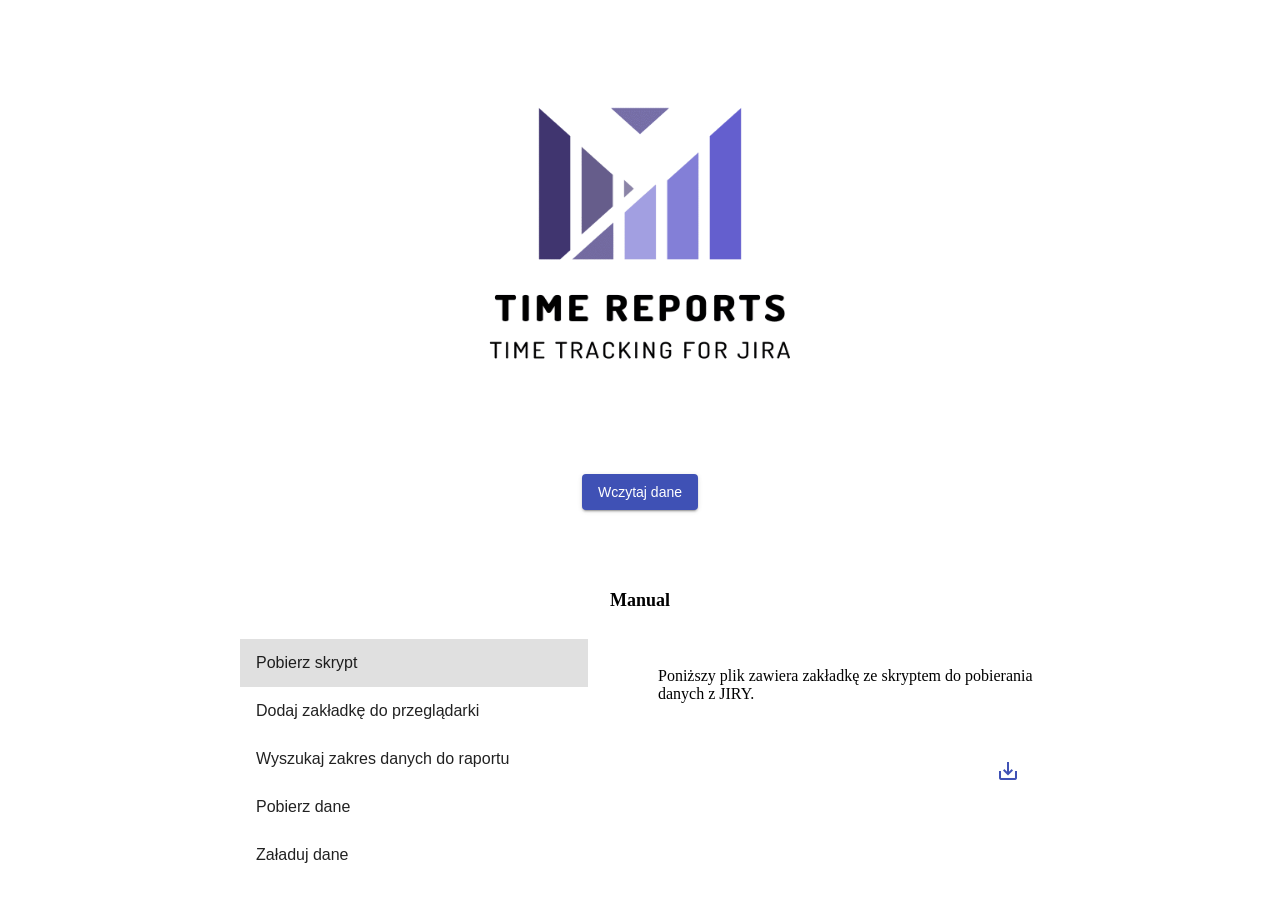
<file: index.html>
<!DOCTYPE html><html lang="en"><head>
    <meta charset="utf-8">
    <title>Time Reports</title>
    <base href="/">
    <meta name="viewport" content="width=device-width, initial-scale=1">
    <link href="./assets/font.css" rel="stylesheet" media="print" onload="this.media='all'"><noscript><link rel="stylesheet" href="./assets/font.css"></noscript>
    <link rel="icon" type="image/x-icon" href="favicon.ico">
  <style>:root{--primary:#3f51b5;--secondary:#ff4081;--selected:#e0e0e0;--issue-status-analyzed:#0052cc;--issue-status-backlog:#42526e;--issue-status-code-review:#0052cc;--issue-status-done:#00875a;--issue-status-in-progress:#0052cc;--issue-status-rady-for-testing:#1b5bc4;--issue-status-in-testing:#0052cc;--issue-status-on-hold:#0052cc;--issue-status-rejected:#00875a;--issue-status-ready-for-development:#374a70;--issue-status-to-do:#42526e;--issue-readibess-blocked:red;--issue-readibess-ready:green}</style><link rel="stylesheet" href="styles.bfabcf97b854b988.css" media="print" onload="this.media='all'"><noscript><link rel="stylesheet" href="styles.bfabcf97b854b988.css"></noscript></head>
  <body>
    <app-root></app-root>
  <script src="runtime.8da6b6d4dd15645e.js" type="module"></script><script src="polyfills.425226b4535f3312.js" type="module"></script><script src="main.54d217b0156db0c2.js" type="module"></script>

</body></html>
</file>
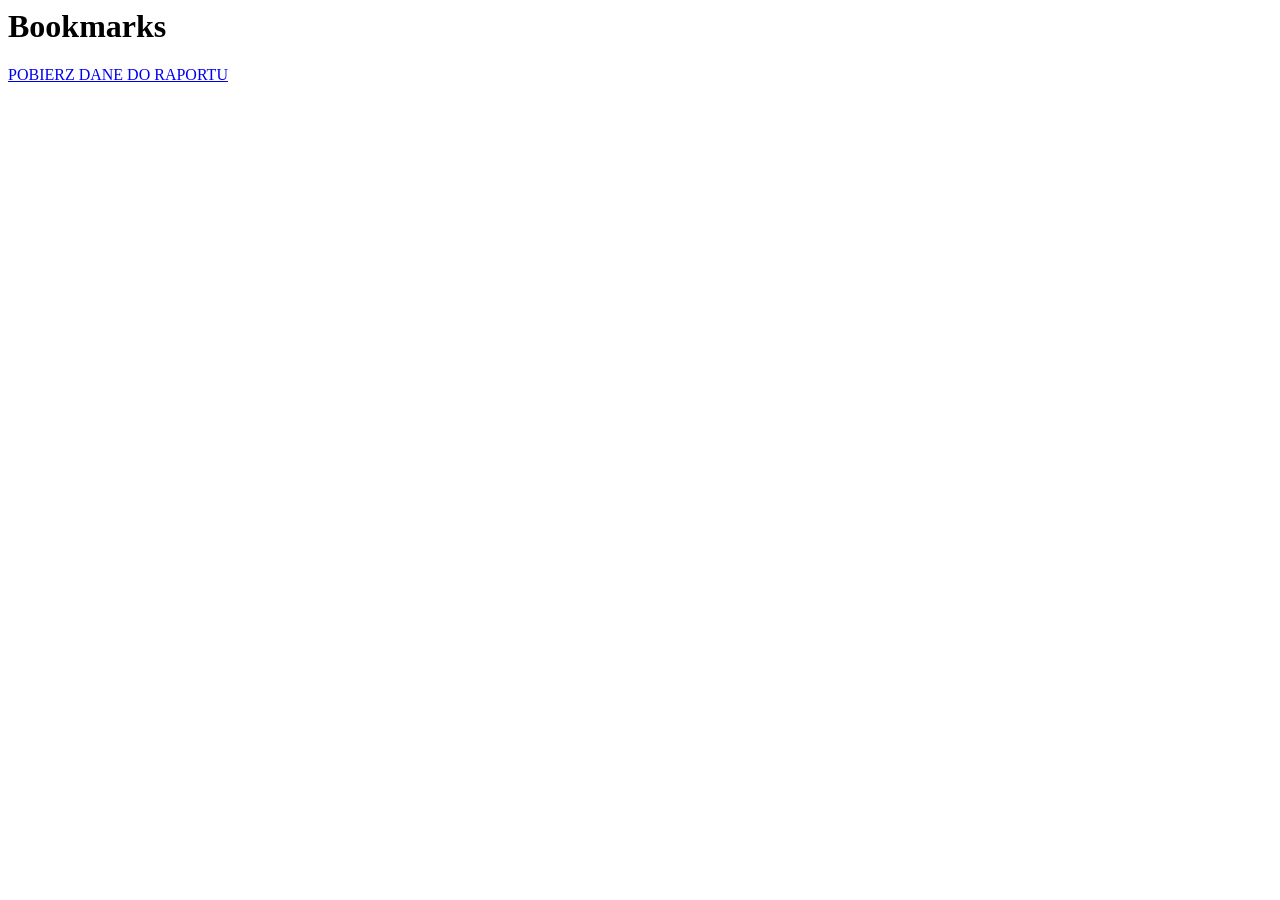
<file: assets/bookmarks.html>
<!DOCTYPE NETSCAPE-Bookmark-file-1>
<!-- This is an automatically generated file.
     It will be read and overwritten.
     DO NOT EDIT! -->
<META HTTP-EQUIV="Content-Type" CONTENT="text/html; charset=UTF-8">
<TITLE>Bookmarks</TITLE>
<H1>Bookmarks</H1>
<DL><p>
<DT><A HREF="javascript:(function()%7Bconst%20jql%20%3D%20encodeURIComponent(prompt(%22JQL%22%2C%20%22%22))%3Bconst%20TrLoader%20%3D%20%7B__loader%3A%20null%2Cshow%3A%20function%20()%20%7Bif%20(this.__loader%20%3D%3D%20null)%20%7Bvar%20divContainer%20%3D%20document.createElement('div')%3BdivContainer.style.position%20%3D%20'fixed'%3BdivContainer.style.left%20%3D%20'0'%3BdivContainer.style.top%20%3D%20'0'%3BdivContainer.style.width%20%3D%20'100%25'%3BdivContainer.style.height%20%3D%20'100%25'%3BdivContainer.style.zIndex%20%3D%20'9998'%3BdivContainer.style.backgroundColor%20%3D%20'rgba(250%2C%20250%2C%20250%2C%200.80)'%3Bvar%20div%20%3D%20document.createElement('div')%3Bdiv.style.position%20%3D%20'absolute'%3Bdiv.style.left%20%3D%20'50%25'%3Bdiv.style.top%20%3D%20'50%25'%3Bdiv.style.zIndex%20%3D%20'9999'%3Bdiv.style.height%20%3D%20'64px'%3Bdiv.style.width%20%3D%20'64px'%3Bdiv.style.margin%20%3D%20'-76px%200%200%20-76px'%3Bdiv.style.border%20%3D%20'8px%20solid%20%23e1e1e1'%3Bdiv.style.borderRadius%20%3D%20'50%25'%3Bdiv.style.borderTop%20%3D%20'8px%20solid%20%233f51b5'%3Bdiv.animate(%5B%20%7B%20transform%3A%20'rotate(0deg)'%20%7D%2C%20%7B%20transform%3A%20'rotate(360deg)'%20%7D%20%5D%2C%20%7B%20duration%3A%202000%2C%20iterations%3A%20Infinity%20%20%7D)%3BdivContainer.appendChild(div)%3Bthis.__loader%20%3D%20divContainer%3Bdocument.body.appendChild(this.__loader)%3B%7Dthis.__loader.style.display%3D%22%22%3B%7D%2Chide%3A%20function()%7Bif(this.__loader!%3Dnull)%20%7Bthis.__loader.style.display%3D%22none%22%3B%7D%7D%7D%3Bif(!jql)%20%7Balert(JSON.stringify(%22Error%3A%20Podaj%20poprawny%20JQL%22))%3B%7D%20else%20%7B(function%20(console)%20%7Bconsole.save%20%3D%20function%20(data%2C%20filename)%20%7Bif%20(!data)%20%7Bconsole.error('Console.save%3A%20No%20data')%3Breturn%20null%3B%7D%3Bif%20(!filename)%20filename%20%3D%20'console.json'%3Bif%20(typeof%20data%20%3D%3D%3D%20%22object%22)%20%7Bdata%20%3D%20JSON.stringify(data%2C%20undefined%2C%204)%3B%7D%3Bvar%20blob%20%3D%20new%20Blob(%5Bdata%5D%2C%20%7B%20type%3A%20'text%2Fjson'%20%7D)%2Ce%20%3D%20document.createEvent('MouseEvents')%2Ca%20%3D%20document.createElement('a')%3Ba.download%20%3D%20filename%3Ba.href%20%3D%20window.URL.createObjectURL(blob)%3Ba.dataset.downloadurl%20%3D%20%5B'text%2Fjson%3Bcharset%3Dutf-8'%2C%20a.download%2C%20a.href%5D.join('%3A')%3Be.initMouseEvent('click'%2C%20true%2C%20false%2C%20window%2C%200%2C%200%2C%200%2C%200%2C%200%2C%20false%2C%20false%2C%20false%2C%20false%2C%200%2C%20null)%3Ba.dispatchEvent(e)%3B%7D%7D)(console)%3B(async%20function()%7BTrLoader.show()%3Bconst%20issuesResponse%20%3D%20await%20fetch(%22https%3A%2F%2Fgodzilla.centrala.bzwbk%3A9998%2Frest%2Fapi%2Flatest%2Fsearch%3Fjql%3D%22%20%2B%20jql%20%2B%20%22%26maxResults%3D1000%26expand%3Dchangelog%26fields%3D*all%22).then(response%20%3D%3E%20%7B%20if%20(!response.ok)%20%7B%20throw%20response%3B%20%7D%20else%20%7B%20return%20response.json()%3B%20%7D%7D).catch((error)%20%3D%3E%20error.json().then(message%20%3D%3E%20alert(JSON.stringify(message))))%3Bconst%20worklogrequests%20%3D%20issuesResponse.issues.map(i%20%3D%3E%20'https%3A%2F%2Fgodzilla.centrala.bzwbk%3A9998%2Frest%2Fapi%2Flatest%2Fissue%2F'%20%2B%20i.key%20%2B%20'%2Fworklog')%3Bconst%20worklogs%20%3D%20await%20Promise.allSettled(worklogrequests.map(url%20%3D%3E%20fetch(url).then(r%20%3D%3E%20r.json()).catch((error)%20%3D%3E%20%7Balert(error)%7D)))%3Bconst%20convertResults%20%3D%20function%20getResult(issues%2C%20worklogs%2C%20jql%2C%20created)%20%7Breturn%20%7B%20issues%2C%20worklogs%2C%20jql%2C%20created%20%7D%3B%7D%3Bconst%20replacer%20%3D%20(key%2C%20value)%20%3D%3E%20value%20%3D%3D%3D%20null%20%7C%7C%20value%20%3D%3D%3D%20'null'%20%3F%20''%20%3A%20value%3Bconst%20data%20%3D%20convertResults(issuesResponse.issues%2C%20worklogs.map(w%20%3D%3E%20w.value).filter(Boolean)%2C%20jql%2C%20new%20Date())%3Bconst%20now%20%3D%20new%20Date().toLocaleDateString(%22pl-PL%22)%20%2B%20'-'%20%2B%20new%20Date().toLocaleTimeString(%22pl-PL%22)%3Bconsole.save(data%2C%20'wroklogs-'%20%2B%20now%20%2B%20'.json')%3BTrLoader.hide()%3B%7D)()%3B%7D%7D)()" ADD_DATE="1651915929">POBIERZ DANE DO RAPORTU</A>
</DL><p>
</file>
<file: assets/font.css>
/* fallback */
@font-face {
  font-family: 'Material Icons';
  font-style: normal;
  font-weight: 400;
  src: url(./materIal-font.woff2) format('woff2');
}

.material-icons {
  font-family: 'Material Icons';
  font-weight: normal;
  font-style: normal;
  font-size: 24px;
  line-height: 1;
  letter-spacing: normal;
  text-transform: none;
  display: inline-block;
  white-space: nowrap;
  word-wrap: normal;
  direction: ltr;
  -webkit-font-feature-settings: 'liga';
  -webkit-font-smoothing: antialiased;
}
</file>
<file: styles.bfabcf97b854b988.css>
.mat-badge-content{font-weight:600;font-size:12px;font-family:Roboto,Helvetica Neue,sans-serif}.mat-badge-small .mat-badge-content{font-size:9px}.mat-badge-large .mat-badge-content{font-size:24px}.mat-h1,.mat-headline,.mat-typography .mat-h1,.mat-typography .mat-headline,.mat-typography h1{font:400 24px/32px Roboto,Helvetica Neue,sans-serif;letter-spacing:normal;margin:0 0 16px}.mat-h2,.mat-title,.mat-typography .mat-h2,.mat-typography .mat-title,.mat-typography h2{font:500 20px/32px Roboto,Helvetica Neue,sans-serif;letter-spacing:normal;margin:0 0 16px}.mat-h3,.mat-subheading-2,.mat-typography .mat-h3,.mat-typography .mat-subheading-2,.mat-typography h3{font:400 16px/28px Roboto,Helvetica Neue,sans-serif;letter-spacing:normal;margin:0 0 16px}.mat-h4,.mat-subheading-1,.mat-typography .mat-h4,.mat-typography .mat-subheading-1,.mat-typography h4{font:400 15px/24px Roboto,Helvetica Neue,sans-serif;letter-spacing:normal;margin:0 0 16px}.mat-h5,.mat-typography .mat-h5,.mat-typography h5{font:400 11.62px/20px Roboto,Helvetica Neue,sans-serif;margin:0 0 12px}.mat-h6,.mat-typography .mat-h6,.mat-typography h6{font:400 9.38px/20px Roboto,Helvetica Neue,sans-serif;margin:0 0 12px}.mat-body-strong,.mat-body-2,.mat-typography .mat-body-strong,.mat-typography .mat-body-2{font:500 14px/24px Roboto,Helvetica Neue,sans-serif;letter-spacing:normal}.mat-body,.mat-body-1,.mat-typography .mat-body,.mat-typography .mat-body-1,.mat-typography{font:400 14px/20px Roboto,Helvetica Neue,sans-serif;letter-spacing:normal}.mat-body p,.mat-body-1 p,.mat-typography .mat-body p,.mat-typography .mat-body-1 p,.mat-typography p{margin:0 0 12px}.mat-small,.mat-caption,.mat-typography .mat-small,.mat-typography .mat-caption{font:400 12px/20px Roboto,Helvetica Neue,sans-serif;letter-spacing:normal}.mat-display-4,.mat-typography .mat-display-4{font:300 112px/112px Roboto,Helvetica Neue,sans-serif;letter-spacing:-.05em;margin:0 0 56px}.mat-display-3,.mat-typography .mat-display-3{font:400 56px/56px Roboto,Helvetica Neue,sans-serif;letter-spacing:-.02em;margin:0 0 64px}.mat-display-2,.mat-typography .mat-display-2{font:400 45px/48px Roboto,Helvetica Neue,sans-serif;letter-spacing:-.005em;margin:0 0 64px}.mat-display-1,.mat-typography .mat-display-1{font:400 34px/40px Roboto,Helvetica Neue,sans-serif;letter-spacing:normal;margin:0 0 64px}.mat-bottom-sheet-container{font:400 14px/20px Roboto,Helvetica Neue,sans-serif;letter-spacing:normal}.mat-button,.mat-raised-button,.mat-icon-button,.mat-stroked-button,.mat-flat-button,.mat-fab,.mat-mini-fab{font-family:Roboto,Helvetica Neue,sans-serif;font-size:14px;font-weight:500}.mat-button-toggle,.mat-card{font-family:Roboto,Helvetica Neue,sans-serif}.mat-card-title{font-size:24px;font-weight:500}.mat-card-header .mat-card-title{font-size:20px}.mat-card-subtitle,.mat-card-content{font-size:14px}.mat-checkbox{font-family:Roboto,Helvetica Neue,sans-serif}.mat-checkbox-layout .mat-checkbox-label{line-height:24px}.mat-chip{font-size:14px;font-weight:500}.mat-chip .mat-chip-trailing-icon.mat-icon,.mat-chip .mat-chip-remove.mat-icon{font-size:18px}.mat-table{font-family:Roboto,Helvetica Neue,sans-serif}.mat-header-cell{font-size:12px;font-weight:500}.mat-cell,.mat-footer-cell{font-size:14px}.mat-calendar{font-family:Roboto,Helvetica Neue,sans-serif}.mat-calendar-body{font-size:13px}.mat-calendar-body-label,.mat-calendar-period-button{font-size:14px;font-weight:500}.mat-calendar-table-header th{font-size:11px;font-weight:400}.mat-dialog-title{font:500 20px/32px Roboto,Helvetica Neue,sans-serif;letter-spacing:normal}.mat-expansion-panel-header{font-family:Roboto,Helvetica Neue,sans-serif;font-size:15px;font-weight:400}.mat-expansion-panel-content{font:400 14px/20px Roboto,Helvetica Neue,sans-serif;letter-spacing:normal}.mat-form-field{font-size:inherit;font-weight:400;line-height:1.125;font-family:Roboto,Helvetica Neue,sans-serif;letter-spacing:normal}.mat-form-field-wrapper{padding-bottom:1.34375em}.mat-form-field-prefix .mat-icon,.mat-form-field-suffix .mat-icon{font-size:150%;line-height:1.125}.mat-form-field-prefix .mat-icon-button,.mat-form-field-suffix .mat-icon-button{height:1.5em;width:1.5em}.mat-form-field-prefix .mat-icon-button .mat-icon,.mat-form-field-suffix .mat-icon-button .mat-icon{height:1.125em;line-height:1.125}.mat-form-field-infix{padding:.5em 0;border-top:.84375em solid transparent}.mat-form-field-can-float.mat-form-field-should-float .mat-form-field-label,.mat-form-field-can-float .mat-input-server:focus+.mat-form-field-label-wrapper .mat-form-field-label{transform:translateY(-1.34375em) scale(.75);width:133.3333333333%}.mat-form-field-can-float .mat-input-server[label]:not(:label-shown)+.mat-form-field-label-wrapper .mat-form-field-label{transform:translateY(-1.34374em) scale(.75);width:133.3333433333%}.mat-form-field-label-wrapper{top:-.84375em;padding-top:.84375em}.mat-form-field-label{top:1.34375em}.mat-form-field-underline{bottom:1.34375em}.mat-form-field-subscript-wrapper{font-size:75%;margin-top:.6666666667em;top:calc(100% - 1.7916666667em)}.mat-form-field-appearance-legacy .mat-form-field-wrapper{padding-bottom:1.25em}.mat-form-field-appearance-legacy .mat-form-field-infix{padding:.4375em 0}.mat-form-field-appearance-legacy.mat-form-field-can-float.mat-form-field-should-float .mat-form-field-label,.mat-form-field-appearance-legacy.mat-form-field-can-float .mat-input-server:focus+.mat-form-field-label-wrapper .mat-form-field-label{transform:translateY(-1.28125em) scale(.75) perspective(100px) translateZ(.001px);width:133.3333333333%}.mat-form-field-appearance-legacy.mat-form-field-can-float .mat-form-field-autofill-control:-webkit-autofill+.mat-form-field-label-wrapper .mat-form-field-label{transform:translateY(-1.28125em) scale(.75) perspective(100px) translateZ(.00101px);width:133.3333433333%}.mat-form-field-appearance-legacy.mat-form-field-can-float .mat-input-server[label]:not(:label-shown)+.mat-form-field-label-wrapper .mat-form-field-label{transform:translateY(-1.28125em) scale(.75) perspective(100px) translateZ(.00102px);width:133.3333533333%}.mat-form-field-appearance-legacy .mat-form-field-label{top:1.28125em}.mat-form-field-appearance-legacy .mat-form-field-underline{bottom:1.25em}.mat-form-field-appearance-legacy .mat-form-field-subscript-wrapper{margin-top:.5416666667em;top:calc(100% - 1.6666666667em)}@media print{.mat-form-field-appearance-legacy.mat-form-field-can-float.mat-form-field-should-float .mat-form-field-label,.mat-form-field-appearance-legacy.mat-form-field-can-float .mat-input-server:focus+.mat-form-field-label-wrapper .mat-form-field-label{transform:translateY(-1.28122em) scale(.75)}.mat-form-field-appearance-legacy.mat-form-field-can-float .mat-form-field-autofill-control:-webkit-autofill+.mat-form-field-label-wrapper .mat-form-field-label{transform:translateY(-1.28121em) scale(.75)}.mat-form-field-appearance-legacy.mat-form-field-can-float .mat-input-server[label]:not(:label-shown)+.mat-form-field-label-wrapper .mat-form-field-label{transform:translateY(-1.2812em) scale(.75)}}.mat-form-field-appearance-fill .mat-form-field-infix{padding:.25em 0 .75em}.mat-form-field-appearance-fill .mat-form-field-label{top:1.09375em;margin-top:-.5em}.mat-form-field-appearance-fill.mat-form-field-can-float.mat-form-field-should-float .mat-form-field-label,.mat-form-field-appearance-fill.mat-form-field-can-float .mat-input-server:focus+.mat-form-field-label-wrapper .mat-form-field-label{transform:translateY(-.59375em) scale(.75);width:133.3333333333%}.mat-form-field-appearance-fill.mat-form-field-can-float .mat-input-server[label]:not(:label-shown)+.mat-form-field-label-wrapper .mat-form-field-label{transform:translateY(-.59374em) scale(.75);width:133.3333433333%}.mat-form-field-appearance-outline .mat-form-field-infix{padding:1em 0}.mat-form-field-appearance-outline .mat-form-field-label{top:1.84375em;margin-top:-.25em}.mat-form-field-appearance-outline.mat-form-field-can-float.mat-form-field-should-float .mat-form-field-label,.mat-form-field-appearance-outline.mat-form-field-can-float .mat-input-server:focus+.mat-form-field-label-wrapper .mat-form-field-label{transform:translateY(-1.59375em) scale(.75);width:133.3333333333%}.mat-form-field-appearance-outline.mat-form-field-can-float .mat-input-server[label]:not(:label-shown)+.mat-form-field-label-wrapper .mat-form-field-label{transform:translateY(-1.59374em) scale(.75);width:133.3333433333%}.mat-grid-tile-header,.mat-grid-tile-footer{font-size:14px}.mat-grid-tile-header .mat-line,.mat-grid-tile-footer .mat-line{white-space:nowrap;overflow:hidden;text-overflow:ellipsis;display:block;box-sizing:border-box}.mat-grid-tile-header .mat-line:nth-child(n+2),.mat-grid-tile-footer .mat-line:nth-child(n+2){font-size:12px}input.mat-input-element{margin-top:-.0625em}.mat-menu-item{font-family:Roboto,Helvetica Neue,sans-serif;font-size:14px;font-weight:400}.mat-paginator,.mat-paginator-page-size .mat-select-trigger{font-family:Roboto,Helvetica Neue,sans-serif;font-size:12px}.mat-radio-button,.mat-select{font-family:Roboto,Helvetica Neue,sans-serif}.mat-select-trigger{height:1.125em}.mat-slide-toggle-content{font-family:Roboto,Helvetica Neue,sans-serif}.mat-slider-thumb-label-text{font-family:Roboto,Helvetica Neue,sans-serif;font-size:12px;font-weight:500}.mat-stepper-vertical,.mat-stepper-horizontal{font-family:Roboto,Helvetica Neue,sans-serif}.mat-step-label{font-size:14px;font-weight:400}.mat-step-sub-label-error{font-weight:400}.mat-step-label-error{font-size:14px}.mat-step-label-selected{font-size:14px;font-weight:500}.mat-tab-group{font-family:Roboto,Helvetica Neue,sans-serif}.mat-tab-label,.mat-tab-link{font-family:Roboto,Helvetica Neue,sans-serif;font-size:14px;font-weight:500}.mat-toolbar,.mat-toolbar h1,.mat-toolbar h2,.mat-toolbar h3,.mat-toolbar h4,.mat-toolbar h5,.mat-toolbar h6{font:500 20px/32px Roboto,Helvetica Neue,sans-serif;letter-spacing:normal;margin:0}.mat-tooltip{font-family:Roboto,Helvetica Neue,sans-serif;font-size:10px;padding-top:6px;padding-bottom:6px}.mat-tooltip-handset{font-size:14px;padding-top:8px;padding-bottom:8px}.mat-list-item,.mat-list-option{font-family:Roboto,Helvetica Neue,sans-serif}.mat-list-base .mat-list-item{font-size:16px}.mat-list-base .mat-list-item .mat-line{white-space:nowrap;overflow:hidden;text-overflow:ellipsis;display:block;box-sizing:border-box}.mat-list-base .mat-list-item .mat-line:nth-child(n+2){font-size:14px}.mat-list-base .mat-list-option{font-size:16px}.mat-list-base .mat-list-option .mat-line{white-space:nowrap;overflow:hidden;text-overflow:ellipsis;display:block;box-sizing:border-box}.mat-list-base .mat-list-option .mat-line:nth-child(n+2){font-size:14px}.mat-list-base .mat-subheader{font-family:Roboto,Helvetica Neue,sans-serif;font-size:14px;font-weight:500}.mat-list-base[dense] .mat-list-item{font-size:12px}.mat-list-base[dense] .mat-list-item .mat-line{white-space:nowrap;overflow:hidden;text-overflow:ellipsis;display:block;box-sizing:border-box}.mat-list-base[dense] .mat-list-item .mat-line:nth-child(n+2){font-size:12px}.mat-list-base[dense] .mat-list-option{font-size:12px}.mat-list-base[dense] .mat-list-option .mat-line{white-space:nowrap;overflow:hidden;text-overflow:ellipsis;display:block;box-sizing:border-box}.mat-list-base[dense] .mat-list-option .mat-line:nth-child(n+2){font-size:12px}.mat-list-base[dense] .mat-subheader{font-family:Roboto,Helvetica Neue,sans-serif;font-size:12px;font-weight:500}.mat-option{font-family:Roboto,Helvetica Neue,sans-serif;font-size:16px}.mat-optgroup-label{font:500 14px/24px Roboto,Helvetica Neue,sans-serif;letter-spacing:normal}.mat-simple-snackbar{font-family:Roboto,Helvetica Neue,sans-serif;font-size:14px}.mat-simple-snackbar-action{line-height:1;font-family:inherit;font-size:inherit;font-weight:500}.mat-tree{font-family:Roboto,Helvetica Neue,sans-serif}.mat-tree-node,.mat-nested-tree-node{font-weight:400;font-size:14px}.mat-ripple{overflow:hidden;position:relative}.mat-ripple:not(:empty){transform:translateZ(0)}.mat-ripple.mat-ripple-unbounded{overflow:visible}.mat-ripple-element{position:absolute;border-radius:50%;pointer-events:none;transition:opacity,transform 0ms cubic-bezier(0,0,.2,1);transform:scale(0)}.cdk-high-contrast-active .mat-ripple-element{display:none}.cdk-visually-hidden{border:0;clip:rect(0 0 0 0);height:1px;margin:-1px;overflow:hidden;padding:0;position:absolute;width:1px;white-space:nowrap;outline:0;-webkit-appearance:none;-moz-appearance:none;left:0}[dir=rtl] .cdk-visually-hidden{left:auto;right:0}.cdk-overlay-container,.cdk-global-overlay-wrapper{pointer-events:none;top:0;left:0;height:100%;width:100%}.cdk-overlay-container{position:fixed;z-index:1000}.cdk-overlay-container:empty{display:none}.cdk-global-overlay-wrapper{display:flex;position:absolute;z-index:1000}.cdk-overlay-pane{position:absolute;pointer-events:auto;box-sizing:border-box;z-index:1000;display:flex;max-width:100%;max-height:100%}.cdk-overlay-backdrop{position:absolute;top:0;bottom:0;left:0;right:0;z-index:1000;pointer-events:auto;-webkit-tap-highlight-color:transparent;transition:opacity .4s cubic-bezier(.25,.8,.25,1);opacity:0}.cdk-overlay-backdrop.cdk-overlay-backdrop-showing{opacity:1}.cdk-high-contrast-active .cdk-overlay-backdrop.cdk-overlay-backdrop-showing{opacity:.6}.cdk-overlay-dark-backdrop{background:rgba(0,0,0,.32)}.cdk-overlay-transparent-backdrop{transition:visibility 1ms linear,opacity 1ms linear;visibility:hidden;opacity:1}.cdk-overlay-transparent-backdrop.cdk-overlay-backdrop-showing{opacity:0;visibility:visible}.cdk-overlay-connected-position-bounding-box{position:absolute;z-index:1000;display:flex;flex-direction:column;min-width:1px;min-height:1px}.cdk-global-scrollblock{position:fixed;width:100%;overflow-y:scroll}textarea.cdk-textarea-autosize{resize:none}textarea.cdk-textarea-autosize-measuring{padding:2px 0!important;box-sizing:content-box!important;height:auto!important;overflow:hidden!important}textarea.cdk-textarea-autosize-measuring-firefox{padding:2px 0!important;box-sizing:content-box!important;height:0!important}@keyframes cdk-text-field-autofill-start{}@keyframes cdk-text-field-autofill-end{}.cdk-text-field-autofill-monitored:-webkit-autofill{animation:cdk-text-field-autofill-start 0s 1ms}.cdk-text-field-autofill-monitored:not(:-webkit-autofill){animation:cdk-text-field-autofill-end 0s 1ms}.mat-focus-indicator,.mat-mdc-focus-indicator{position:relative}.mat-ripple-element{background-color:#0000001a}.mat-option{color:#000000de}.mat-option:hover:not(.mat-option-disabled),.mat-option:focus:not(.mat-option-disabled){background:rgba(0,0,0,.04)}.mat-option.mat-selected:not(.mat-option-multiple):not(.mat-option-disabled){background:rgba(0,0,0,.04)}.mat-option.mat-active{background:rgba(0,0,0,.04);color:#000000de}.mat-option.mat-option-disabled{color:#00000061}.mat-primary .mat-option.mat-selected:not(.mat-option-disabled){color:#3f51b5}.mat-accent .mat-option.mat-selected:not(.mat-option-disabled){color:#ff4081}.mat-warn .mat-option.mat-selected:not(.mat-option-disabled){color:#f44336}.mat-optgroup-label{color:#0000008a}.mat-optgroup-disabled .mat-optgroup-label{color:#00000061}.mat-pseudo-checkbox{color:#0000008a}.mat-pseudo-checkbox:after{color:#fafafa}.mat-pseudo-checkbox-disabled{color:#b0b0b0}.mat-primary .mat-pseudo-checkbox-checked,.mat-primary .mat-pseudo-checkbox-indeterminate{background:#3f51b5}.mat-pseudo-checkbox-checked,.mat-pseudo-checkbox-indeterminate,.mat-accent .mat-pseudo-checkbox-checked,.mat-accent .mat-pseudo-checkbox-indeterminate{background:#ff4081}.mat-warn .mat-pseudo-checkbox-checked,.mat-warn .mat-pseudo-checkbox-indeterminate{background:#f44336}.mat-pseudo-checkbox-checked.mat-pseudo-checkbox-disabled,.mat-pseudo-checkbox-indeterminate.mat-pseudo-checkbox-disabled{background:#b0b0b0}.mat-app-background{background-color:#fafafa;color:#000000de}.mat-elevation-z0{box-shadow:0 0 #0003,0 0 #00000024,0 0 #0000001f}.mat-elevation-z1{box-shadow:0 2px 1px -1px #0003,0 1px 1px #00000024,0 1px 3px #0000001f}.mat-elevation-z2{box-shadow:0 3px 1px -2px #0003,0 2px 2px #00000024,0 1px 5px #0000001f}.mat-elevation-z3{box-shadow:0 3px 3px -2px #0003,0 3px 4px #00000024,0 1px 8px #0000001f}.mat-elevation-z4{box-shadow:0 2px 4px -1px #0003,0 4px 5px #00000024,0 1px 10px #0000001f}.mat-elevation-z5{box-shadow:0 3px 5px -1px #0003,0 5px 8px #00000024,0 1px 14px #0000001f}.mat-elevation-z6{box-shadow:0 3px 5px -1px #0003,0 6px 10px #00000024,0 1px 18px #0000001f}.mat-elevation-z7{box-shadow:0 4px 5px -2px #0003,0 7px 10px 1px #00000024,0 2px 16px 1px #0000001f}.mat-elevation-z8{box-shadow:0 5px 5px -3px #0003,0 8px 10px 1px #00000024,0 3px 14px 2px #0000001f}.mat-elevation-z9{box-shadow:0 5px 6px -3px #0003,0 9px 12px 1px #00000024,0 3px 16px 2px #0000001f}.mat-elevation-z10{box-shadow:0 6px 6px -3px #0003,0 10px 14px 1px #00000024,0 4px 18px 3px #0000001f}.mat-elevation-z11{box-shadow:0 6px 7px -4px #0003,0 11px 15px 1px #00000024,0 4px 20px 3px #0000001f}.mat-elevation-z12{box-shadow:0 7px 8px -4px #0003,0 12px 17px 2px #00000024,0 5px 22px 4px #0000001f}.mat-elevation-z13{box-shadow:0 7px 8px -4px #0003,0 13px 19px 2px #00000024,0 5px 24px 4px #0000001f}.mat-elevation-z14{box-shadow:0 7px 9px -4px #0003,0 14px 21px 2px #00000024,0 5px 26px 4px #0000001f}.mat-elevation-z15{box-shadow:0 8px 9px -5px #0003,0 15px 22px 2px #00000024,0 6px 28px 5px #0000001f}.mat-elevation-z16{box-shadow:0 8px 10px -5px #0003,0 16px 24px 2px #00000024,0 6px 30px 5px #0000001f}.mat-elevation-z17{box-shadow:0 8px 11px -5px #0003,0 17px 26px 2px #00000024,0 6px 32px 5px #0000001f}.mat-elevation-z18{box-shadow:0 9px 11px -5px #0003,0 18px 28px 2px #00000024,0 7px 34px 6px #0000001f}.mat-elevation-z19{box-shadow:0 9px 12px -6px #0003,0 19px 29px 2px #00000024,0 7px 36px 6px #0000001f}.mat-elevation-z20{box-shadow:0 10px 13px -6px #0003,0 20px 31px 3px #00000024,0 8px 38px 7px #0000001f}.mat-elevation-z21{box-shadow:0 10px 13px -6px #0003,0 21px 33px 3px #00000024,0 8px 40px 7px #0000001f}.mat-elevation-z22{box-shadow:0 10px 14px -6px #0003,0 22px 35px 3px #00000024,0 8px 42px 7px #0000001f}.mat-elevation-z23{box-shadow:0 11px 14px -7px #0003,0 23px 36px 3px #00000024,0 9px 44px 8px #0000001f}.mat-elevation-z24{box-shadow:0 11px 15px -7px #0003,0 24px 38px 3px #00000024,0 9px 46px 8px #0000001f}.mat-theme-loaded-marker{display:none}.mat-autocomplete-panel{background:#fff;color:#000000de}.mat-autocomplete-panel:not([class*=mat-elevation-z]){box-shadow:0 2px 4px -1px #0003,0 4px 5px #00000024,0 1px 10px #0000001f}.mat-autocomplete-panel .mat-option.mat-selected:not(.mat-active):not(:hover){background:#fff}.mat-autocomplete-panel .mat-option.mat-selected:not(.mat-active):not(:hover):not(.mat-option-disabled){color:#000000de}.mat-badge{position:relative}.mat-badge.mat-badge{overflow:visible}.mat-badge-hidden .mat-badge-content{display:none}.mat-badge-content{position:absolute;text-align:center;display:inline-block;border-radius:50%;transition:transform .2s ease-in-out;transform:scale(.6);overflow:hidden;white-space:nowrap;text-overflow:ellipsis;pointer-events:none}.ng-animate-disabled .mat-badge-content,.mat-badge-content._mat-animation-noopable{transition:none}.mat-badge-content.mat-badge-active{transform:none}.mat-badge-small .mat-badge-content{width:16px;height:16px;line-height:16px}.mat-badge-small.mat-badge-above .mat-badge-content{top:-8px}.mat-badge-small.mat-badge-below .mat-badge-content{bottom:-8px}.mat-badge-small.mat-badge-before .mat-badge-content{left:-16px}[dir=rtl] .mat-badge-small.mat-badge-before .mat-badge-content{left:auto;right:-16px}.mat-badge-small.mat-badge-after .mat-badge-content{right:-16px}[dir=rtl] .mat-badge-small.mat-badge-after .mat-badge-content{right:auto;left:-16px}.mat-badge-small.mat-badge-overlap.mat-badge-before .mat-badge-content{left:-8px}[dir=rtl] .mat-badge-small.mat-badge-overlap.mat-badge-before .mat-badge-content{left:auto;right:-8px}.mat-badge-small.mat-badge-overlap.mat-badge-after .mat-badge-content{right:-8px}[dir=rtl] .mat-badge-small.mat-badge-overlap.mat-badge-after .mat-badge-content{right:auto;left:-8px}.mat-badge-medium .mat-badge-content{width:22px;height:22px;line-height:22px}.mat-badge-medium.mat-badge-above .mat-badge-content{top:-11px}.mat-badge-medium.mat-badge-below .mat-badge-content{bottom:-11px}.mat-badge-medium.mat-badge-before .mat-badge-content{left:-22px}[dir=rtl] .mat-badge-medium.mat-badge-before .mat-badge-content{left:auto;right:-22px}.mat-badge-medium.mat-badge-after .mat-badge-content{right:-22px}[dir=rtl] .mat-badge-medium.mat-badge-after .mat-badge-content{right:auto;left:-22px}.mat-badge-medium.mat-badge-overlap.mat-badge-before .mat-badge-content{left:-11px}[dir=rtl] .mat-badge-medium.mat-badge-overlap.mat-badge-before .mat-badge-content{left:auto;right:-11px}.mat-badge-medium.mat-badge-overlap.mat-badge-after .mat-badge-content{right:-11px}[dir=rtl] .mat-badge-medium.mat-badge-overlap.mat-badge-after .mat-badge-content{right:auto;left:-11px}.mat-badge-large .mat-badge-content{width:28px;height:28px;line-height:28px}.mat-badge-large.mat-badge-above .mat-badge-content{top:-14px}.mat-badge-large.mat-badge-below .mat-badge-content{bottom:-14px}.mat-badge-large.mat-badge-before .mat-badge-content{left:-28px}[dir=rtl] .mat-badge-large.mat-badge-before .mat-badge-content{left:auto;right:-28px}.mat-badge-large.mat-badge-after .mat-badge-content{right:-28px}[dir=rtl] .mat-badge-large.mat-badge-after .mat-badge-content{right:auto;left:-28px}.mat-badge-large.mat-badge-overlap.mat-badge-before .mat-badge-content{left:-14px}[dir=rtl] .mat-badge-large.mat-badge-overlap.mat-badge-before .mat-badge-content{left:auto;right:-14px}.mat-badge-large.mat-badge-overlap.mat-badge-after .mat-badge-content{right:-14px}[dir=rtl] .mat-badge-large.mat-badge-overlap.mat-badge-after .mat-badge-content{right:auto;left:-14px}.mat-badge-content{color:#fff;background:#3f51b5}.cdk-high-contrast-active .mat-badge-content{outline:solid 1px;border-radius:0}.mat-badge-accent .mat-badge-content{background:#ff4081;color:#fff}.mat-badge-warn .mat-badge-content{color:#fff;background:#f44336}.mat-badge-disabled .mat-badge-content{background:#b9b9b9;color:#00000061}.mat-bottom-sheet-container{box-shadow:0 8px 10px -5px #0003,0 16px 24px 2px #00000024,0 6px 30px 5px #0000001f;background:#fff;color:#000000de}.mat-button,.mat-icon-button,.mat-stroked-button{color:inherit;background:transparent}.mat-button.mat-primary,.mat-icon-button.mat-primary,.mat-stroked-button.mat-primary{color:#3f51b5}.mat-button.mat-accent,.mat-icon-button.mat-accent,.mat-stroked-button.mat-accent{color:#ff4081}.mat-button.mat-warn,.mat-icon-button.mat-warn,.mat-stroked-button.mat-warn{color:#f44336}.mat-button.mat-primary.mat-button-disabled,.mat-button.mat-accent.mat-button-disabled,.mat-button.mat-warn.mat-button-disabled,.mat-button.mat-button-disabled.mat-button-disabled,.mat-icon-button.mat-primary.mat-button-disabled,.mat-icon-button.mat-accent.mat-button-disabled,.mat-icon-button.mat-warn.mat-button-disabled,.mat-icon-button.mat-button-disabled.mat-button-disabled,.mat-stroked-button.mat-primary.mat-button-disabled,.mat-stroked-button.mat-accent.mat-button-disabled,.mat-stroked-button.mat-warn.mat-button-disabled,.mat-stroked-button.mat-button-disabled.mat-button-disabled{color:#00000042}.mat-button.mat-primary .mat-button-focus-overlay,.mat-icon-button.mat-primary .mat-button-focus-overlay,.mat-stroked-button.mat-primary .mat-button-focus-overlay{background-color:#3f51b5}.mat-button.mat-accent .mat-button-focus-overlay,.mat-icon-button.mat-accent .mat-button-focus-overlay,.mat-stroked-button.mat-accent .mat-button-focus-overlay{background-color:#ff4081}.mat-button.mat-warn .mat-button-focus-overlay,.mat-icon-button.mat-warn .mat-button-focus-overlay,.mat-stroked-button.mat-warn .mat-button-focus-overlay{background-color:#f44336}.mat-button.mat-button-disabled .mat-button-focus-overlay,.mat-icon-button.mat-button-disabled .mat-button-focus-overlay,.mat-stroked-button.mat-button-disabled .mat-button-focus-overlay{background-color:transparent}.mat-button .mat-ripple-element,.mat-icon-button .mat-ripple-element,.mat-stroked-button .mat-ripple-element{opacity:.1;background-color:currentColor}.mat-button-focus-overlay{background:#000}.mat-stroked-button:not(.mat-button-disabled){border-color:#0000001f}.mat-flat-button,.mat-raised-button,.mat-fab,.mat-mini-fab{color:#000000de;background-color:#fff}.mat-flat-button.mat-primary,.mat-raised-button.mat-primary,.mat-fab.mat-primary,.mat-mini-fab.mat-primary,.mat-flat-button.mat-accent,.mat-raised-button.mat-accent,.mat-fab.mat-accent,.mat-mini-fab.mat-accent,.mat-flat-button.mat-warn,.mat-raised-button.mat-warn,.mat-fab.mat-warn,.mat-mini-fab.mat-warn{color:#fff}.mat-flat-button.mat-primary.mat-button-disabled,.mat-flat-button.mat-accent.mat-button-disabled,.mat-flat-button.mat-warn.mat-button-disabled,.mat-flat-button.mat-button-disabled.mat-button-disabled,.mat-raised-button.mat-primary.mat-button-disabled,.mat-raised-button.mat-accent.mat-button-disabled,.mat-raised-button.mat-warn.mat-button-disabled,.mat-raised-button.mat-button-disabled.mat-button-disabled,.mat-fab.mat-primary.mat-button-disabled,.mat-fab.mat-accent.mat-button-disabled,.mat-fab.mat-warn.mat-button-disabled,.mat-fab.mat-button-disabled.mat-button-disabled,.mat-mini-fab.mat-primary.mat-button-disabled,.mat-mini-fab.mat-accent.mat-button-disabled,.mat-mini-fab.mat-warn.mat-button-disabled,.mat-mini-fab.mat-button-disabled.mat-button-disabled{color:#00000042}.mat-flat-button.mat-primary,.mat-raised-button.mat-primary,.mat-fab.mat-primary,.mat-mini-fab.mat-primary{background-color:#3f51b5}.mat-flat-button.mat-accent,.mat-raised-button.mat-accent,.mat-fab.mat-accent,.mat-mini-fab.mat-accent{background-color:#ff4081}.mat-flat-button.mat-warn,.mat-raised-button.mat-warn,.mat-fab.mat-warn,.mat-mini-fab.mat-warn{background-color:#f44336}.mat-flat-button.mat-primary.mat-button-disabled,.mat-flat-button.mat-accent.mat-button-disabled,.mat-flat-button.mat-warn.mat-button-disabled,.mat-flat-button.mat-button-disabled.mat-button-disabled,.mat-raised-button.mat-primary.mat-button-disabled,.mat-raised-button.mat-accent.mat-button-disabled,.mat-raised-button.mat-warn.mat-button-disabled,.mat-raised-button.mat-button-disabled.mat-button-disabled,.mat-fab.mat-primary.mat-button-disabled,.mat-fab.mat-accent.mat-button-disabled,.mat-fab.mat-warn.mat-button-disabled,.mat-fab.mat-button-disabled.mat-button-disabled,.mat-mini-fab.mat-primary.mat-button-disabled,.mat-mini-fab.mat-accent.mat-button-disabled,.mat-mini-fab.mat-warn.mat-button-disabled,.mat-mini-fab.mat-button-disabled.mat-button-disabled{background-color:#0000001f}.mat-flat-button.mat-primary .mat-ripple-element,.mat-raised-button.mat-primary .mat-ripple-element,.mat-fab.mat-primary .mat-ripple-element,.mat-mini-fab.mat-primary .mat-ripple-element,.mat-flat-button.mat-accent .mat-ripple-element,.mat-raised-button.mat-accent .mat-ripple-element,.mat-fab.mat-accent .mat-ripple-element,.mat-mini-fab.mat-accent .mat-ripple-element,.mat-flat-button.mat-warn .mat-ripple-element,.mat-raised-button.mat-warn .mat-ripple-element,.mat-fab.mat-warn .mat-ripple-element,.mat-mini-fab.mat-warn .mat-ripple-element{background-color:#ffffff1a}.mat-stroked-button:not([class*=mat-elevation-z]),.mat-flat-button:not([class*=mat-elevation-z]){box-shadow:0 0 #0003,0 0 #00000024,0 0 #0000001f}.mat-raised-button:not([class*=mat-elevation-z]){box-shadow:0 3px 1px -2px #0003,0 2px 2px #00000024,0 1px 5px #0000001f}.mat-raised-button:not(.mat-button-disabled):active:not([class*=mat-elevation-z]){box-shadow:0 5px 5px -3px #0003,0 8px 10px 1px #00000024,0 3px 14px 2px #0000001f}.mat-raised-button.mat-button-disabled:not([class*=mat-elevation-z]){box-shadow:0 0 #0003,0 0 #00000024,0 0 #0000001f}.mat-fab:not([class*=mat-elevation-z]),.mat-mini-fab:not([class*=mat-elevation-z]){box-shadow:0 3px 5px -1px #0003,0 6px 10px #00000024,0 1px 18px #0000001f}.mat-fab:not(.mat-button-disabled):active:not([class*=mat-elevation-z]),.mat-mini-fab:not(.mat-button-disabled):active:not([class*=mat-elevation-z]){box-shadow:0 7px 8px -4px #0003,0 12px 17px 2px #00000024,0 5px 22px 4px #0000001f}.mat-fab.mat-button-disabled:not([class*=mat-elevation-z]),.mat-mini-fab.mat-button-disabled:not([class*=mat-elevation-z]){box-shadow:0 0 #0003,0 0 #00000024,0 0 #0000001f}.mat-button-toggle-standalone:not([class*=mat-elevation-z]),.mat-button-toggle-group:not([class*=mat-elevation-z]){box-shadow:0 3px 1px -2px #0003,0 2px 2px #00000024,0 1px 5px #0000001f}.mat-button-toggle-standalone.mat-button-toggle-appearance-standard:not([class*=mat-elevation-z]),.mat-button-toggle-group-appearance-standard:not([class*=mat-elevation-z]){box-shadow:none}.mat-button-toggle{color:#00000061}.mat-button-toggle .mat-button-toggle-focus-overlay{background-color:#0000001f}.mat-button-toggle-appearance-standard{color:#000000de;background:#fff}.mat-button-toggle-appearance-standard .mat-button-toggle-focus-overlay{background-color:#000}.mat-button-toggle-group-appearance-standard .mat-button-toggle+.mat-button-toggle{border-left:solid 1px #e0e0e0}[dir=rtl] .mat-button-toggle-group-appearance-standard .mat-button-toggle+.mat-button-toggle{border-left:none;border-right:solid 1px #e0e0e0}.mat-button-toggle-group-appearance-standard.mat-button-toggle-vertical .mat-button-toggle+.mat-button-toggle{border-left:none;border-right:none;border-top:solid 1px #e0e0e0}.mat-button-toggle-checked{background-color:#e0e0e0;color:#0000008a}.mat-button-toggle-checked.mat-button-toggle-appearance-standard{color:#000000de}.mat-button-toggle-disabled{color:#00000042;background-color:#eee}.mat-button-toggle-disabled.mat-button-toggle-appearance-standard{background:#fff}.mat-button-toggle-disabled.mat-button-toggle-checked{background-color:#bdbdbd}.mat-button-toggle-standalone.mat-button-toggle-appearance-standard,.mat-button-toggle-group-appearance-standard{border:solid 1px #e0e0e0}.mat-button-toggle-appearance-standard .mat-button-toggle-label-content{line-height:48px}.mat-card{background:#fff;color:#000000de}.mat-card:not([class*=mat-elevation-z]){box-shadow:0 2px 1px -1px #0003,0 1px 1px #00000024,0 1px 3px #0000001f}.mat-card.mat-card-flat:not([class*=mat-elevation-z]){box-shadow:0 0 #0003,0 0 #00000024,0 0 #0000001f}.mat-card-subtitle{color:#0000008a}.mat-checkbox-frame{border-color:#0000008a}.mat-checkbox-checkmark{fill:#fafafa}.mat-checkbox-checkmark-path{stroke:#fafafa!important}.mat-checkbox-mixedmark{background-color:#fafafa}.mat-checkbox-indeterminate.mat-primary .mat-checkbox-background,.mat-checkbox-checked.mat-primary .mat-checkbox-background{background-color:#3f51b5}.mat-checkbox-indeterminate.mat-accent .mat-checkbox-background,.mat-checkbox-checked.mat-accent .mat-checkbox-background{background-color:#ff4081}.mat-checkbox-indeterminate.mat-warn .mat-checkbox-background,.mat-checkbox-checked.mat-warn .mat-checkbox-background{background-color:#f44336}.mat-checkbox-disabled.mat-checkbox-checked .mat-checkbox-background,.mat-checkbox-disabled.mat-checkbox-indeterminate .mat-checkbox-background{background-color:#b0b0b0}.mat-checkbox-disabled:not(.mat-checkbox-checked) .mat-checkbox-frame{border-color:#b0b0b0}.mat-checkbox-disabled .mat-checkbox-label{color:#00000061}.mat-checkbox .mat-ripple-element{background-color:#000}.mat-checkbox-checked:not(.mat-checkbox-disabled).mat-primary .mat-ripple-element,.mat-checkbox:active:not(.mat-checkbox-disabled).mat-primary .mat-ripple-element{background:#3f51b5}.mat-checkbox-checked:not(.mat-checkbox-disabled).mat-accent .mat-ripple-element,.mat-checkbox:active:not(.mat-checkbox-disabled).mat-accent .mat-ripple-element{background:#ff4081}.mat-checkbox-checked:not(.mat-checkbox-disabled).mat-warn .mat-ripple-element,.mat-checkbox:active:not(.mat-checkbox-disabled).mat-warn .mat-ripple-element{background:#f44336}.mat-chip.mat-standard-chip{background-color:#e0e0e0;color:#000000de}.mat-chip.mat-standard-chip .mat-chip-remove{color:#000000de;opacity:.4}.mat-chip.mat-standard-chip:not(.mat-chip-disabled):active{box-shadow:0 3px 3px -2px #0003,0 3px 4px #00000024,0 1px 8px #0000001f}.mat-chip.mat-standard-chip:not(.mat-chip-disabled) .mat-chip-remove:hover{opacity:.54}.mat-chip.mat-standard-chip.mat-chip-disabled{opacity:.4}.mat-chip.mat-standard-chip:after{background:#000}.mat-chip.mat-standard-chip.mat-chip-selected.mat-primary{background-color:#3f51b5;color:#fff}.mat-chip.mat-standard-chip.mat-chip-selected.mat-primary .mat-chip-remove{color:#fff;opacity:.4}.mat-chip.mat-standard-chip.mat-chip-selected.mat-primary .mat-ripple-element{background-color:#ffffff1a}.mat-chip.mat-standard-chip.mat-chip-selected.mat-warn{background-color:#f44336;color:#fff}.mat-chip.mat-standard-chip.mat-chip-selected.mat-warn .mat-chip-remove{color:#fff;opacity:.4}.mat-chip.mat-standard-chip.mat-chip-selected.mat-warn .mat-ripple-element{background-color:#ffffff1a}.mat-chip.mat-standard-chip.mat-chip-selected.mat-accent{background-color:#ff4081;color:#fff}.mat-chip.mat-standard-chip.mat-chip-selected.mat-accent .mat-chip-remove{color:#fff;opacity:.4}.mat-chip.mat-standard-chip.mat-chip-selected.mat-accent .mat-ripple-element{background-color:#ffffff1a}.mat-table{background:#fff}.mat-table thead,.mat-table tbody,.mat-table tfoot,mat-header-row,mat-row,mat-footer-row,[mat-header-row],[mat-row],[mat-footer-row],.mat-table-sticky{background:inherit}mat-row,mat-header-row,mat-footer-row,th.mat-header-cell,td.mat-cell,td.mat-footer-cell{border-bottom-color:#0000001f}.mat-header-cell{color:#0000008a}.mat-cell,.mat-footer-cell{color:#000000de}.mat-calendar-arrow{fill:#0000008a}.mat-datepicker-toggle,.mat-datepicker-content .mat-calendar-next-button,.mat-datepicker-content .mat-calendar-previous-button{color:#0000008a}.mat-calendar-table-header-divider:after{background:rgba(0,0,0,.12)}.mat-calendar-table-header,.mat-calendar-body-label{color:#0000008a}.mat-calendar-body-cell-content,.mat-date-range-input-separator{color:#000000de;border-color:transparent}.mat-calendar-body-disabled>.mat-calendar-body-cell-content:not(.mat-calendar-body-selected):not(.mat-calendar-body-comparison-identical){color:#00000061}.mat-form-field-disabled .mat-date-range-input-separator{color:#00000061}.mat-calendar-body-in-preview{color:#0000003d}.mat-calendar-body-today:not(.mat-calendar-body-selected):not(.mat-calendar-body-comparison-identical){border-color:#00000061}.mat-calendar-body-disabled>.mat-calendar-body-today:not(.mat-calendar-body-selected):not(.mat-calendar-body-comparison-identical){border-color:#0000002e}.mat-calendar-body-in-range:before{background:rgba(63,81,181,.2)}.mat-calendar-body-comparison-identical,.mat-calendar-body-in-comparison-range:before{background:rgba(249,171,0,.2)}.mat-calendar-body-comparison-bridge-start:before,[dir=rtl] .mat-calendar-body-comparison-bridge-end:before{background:linear-gradient(to right,rgba(63,81,181,.2) 50%,rgba(249,171,0,.2) 50%)}.mat-calendar-body-comparison-bridge-end:before,[dir=rtl] .mat-calendar-body-comparison-bridge-start:before{background:linear-gradient(to left,rgba(63,81,181,.2) 50%,rgba(249,171,0,.2) 50%)}.mat-calendar-body-in-range>.mat-calendar-body-comparison-identical,.mat-calendar-body-in-comparison-range.mat-calendar-body-in-range:after{background:#a8dab5}.mat-calendar-body-comparison-identical.mat-calendar-body-selected,.mat-calendar-body-in-comparison-range>.mat-calendar-body-selected{background:#46a35e}.mat-calendar-body-selected{background-color:#3f51b5;color:#fff}.mat-calendar-body-disabled>.mat-calendar-body-selected{background-color:#3f51b566}.mat-calendar-body-today.mat-calendar-body-selected{box-shadow:inset 0 0 0 1px #fff}.cdk-keyboard-focused .mat-calendar-body-active>.mat-calendar-body-cell-content:not(.mat-calendar-body-selected):not(.mat-calendar-body-comparison-identical),.cdk-program-focused .mat-calendar-body-active>.mat-calendar-body-cell-content:not(.mat-calendar-body-selected):not(.mat-calendar-body-comparison-identical){background-color:#3f51b54d}@media (hover: hover){.mat-calendar-body-cell:not(.mat-calendar-body-disabled):hover>.mat-calendar-body-cell-content:not(.mat-calendar-body-selected):not(.mat-calendar-body-comparison-identical){background-color:#3f51b54d}}.mat-datepicker-content{box-shadow:0 2px 4px -1px #0003,0 4px 5px #00000024,0 1px 10px #0000001f;background-color:#fff;color:#000000de}.mat-datepicker-content.mat-accent .mat-calendar-body-in-range:before{background:rgba(255,64,129,.2)}.mat-datepicker-content.mat-accent .mat-calendar-body-comparison-identical,.mat-datepicker-content.mat-accent .mat-calendar-body-in-comparison-range:before{background:rgba(249,171,0,.2)}.mat-datepicker-content.mat-accent .mat-calendar-body-comparison-bridge-start:before,.mat-datepicker-content.mat-accent [dir=rtl] .mat-calendar-body-comparison-bridge-end:before{background:linear-gradient(to right,rgba(255,64,129,.2) 50%,rgba(249,171,0,.2) 50%)}.mat-datepicker-content.mat-accent .mat-calendar-body-comparison-bridge-end:before,.mat-datepicker-content.mat-accent [dir=rtl] .mat-calendar-body-comparison-bridge-start:before{background:linear-gradient(to left,rgba(255,64,129,.2) 50%,rgba(249,171,0,.2) 50%)}.mat-datepicker-content.mat-accent .mat-calendar-body-in-range>.mat-calendar-body-comparison-identical,.mat-datepicker-content.mat-accent .mat-calendar-body-in-comparison-range.mat-calendar-body-in-range:after{background:#a8dab5}.mat-datepicker-content.mat-accent .mat-calendar-body-comparison-identical.mat-calendar-body-selected,.mat-datepicker-content.mat-accent .mat-calendar-body-in-comparison-range>.mat-calendar-body-selected{background:#46a35e}.mat-datepicker-content.mat-accent .mat-calendar-body-selected{background-color:#ff4081;color:#fff}.mat-datepicker-content.mat-accent .mat-calendar-body-disabled>.mat-calendar-body-selected{background-color:#ff408166}.mat-datepicker-content.mat-accent .mat-calendar-body-today.mat-calendar-body-selected{box-shadow:inset 0 0 0 1px #fff}.mat-datepicker-content.mat-accent .cdk-keyboard-focused .mat-calendar-body-active>.mat-calendar-body-cell-content:not(.mat-calendar-body-selected):not(.mat-calendar-body-comparison-identical),.mat-datepicker-content.mat-accent .cdk-program-focused .mat-calendar-body-active>.mat-calendar-body-cell-content:not(.mat-calendar-body-selected):not(.mat-calendar-body-comparison-identical){background-color:#ff40814d}@media (hover: hover){.mat-datepicker-content.mat-accent .mat-calendar-body-cell:not(.mat-calendar-body-disabled):hover>.mat-calendar-body-cell-content:not(.mat-calendar-body-selected):not(.mat-calendar-body-comparison-identical){background-color:#ff40814d}}.mat-datepicker-content.mat-warn .mat-calendar-body-in-range:before{background:rgba(244,67,54,.2)}.mat-datepicker-content.mat-warn .mat-calendar-body-comparison-identical,.mat-datepicker-content.mat-warn .mat-calendar-body-in-comparison-range:before{background:rgba(249,171,0,.2)}.mat-datepicker-content.mat-warn .mat-calendar-body-comparison-bridge-start:before,.mat-datepicker-content.mat-warn [dir=rtl] .mat-calendar-body-comparison-bridge-end:before{background:linear-gradient(to right,rgba(244,67,54,.2) 50%,rgba(249,171,0,.2) 50%)}.mat-datepicker-content.mat-warn .mat-calendar-body-comparison-bridge-end:before,.mat-datepicker-content.mat-warn [dir=rtl] .mat-calendar-body-comparison-bridge-start:before{background:linear-gradient(to left,rgba(244,67,54,.2) 50%,rgba(249,171,0,.2) 50%)}.mat-datepicker-content.mat-warn .mat-calendar-body-in-range>.mat-calendar-body-comparison-identical,.mat-datepicker-content.mat-warn .mat-calendar-body-in-comparison-range.mat-calendar-body-in-range:after{background:#a8dab5}.mat-datepicker-content.mat-warn .mat-calendar-body-comparison-identical.mat-calendar-body-selected,.mat-datepicker-content.mat-warn .mat-calendar-body-in-comparison-range>.mat-calendar-body-selected{background:#46a35e}.mat-datepicker-content.mat-warn .mat-calendar-body-selected{background-color:#f44336;color:#fff}.mat-datepicker-content.mat-warn .mat-calendar-body-disabled>.mat-calendar-body-selected{background-color:#f4433666}.mat-datepicker-content.mat-warn .mat-calendar-body-today.mat-calendar-body-selected{box-shadow:inset 0 0 0 1px #fff}.mat-datepicker-content.mat-warn .cdk-keyboard-focused .mat-calendar-body-active>.mat-calendar-body-cell-content:not(.mat-calendar-body-selected):not(.mat-calendar-body-comparison-identical),.mat-datepicker-content.mat-warn .cdk-program-focused .mat-calendar-body-active>.mat-calendar-body-cell-content:not(.mat-calendar-body-selected):not(.mat-calendar-body-comparison-identical){background-color:#f443364d}@media (hover: hover){.mat-datepicker-content.mat-warn .mat-calendar-body-cell:not(.mat-calendar-body-disabled):hover>.mat-calendar-body-cell-content:not(.mat-calendar-body-selected):not(.mat-calendar-body-comparison-identical){background-color:#f443364d}}.mat-datepicker-content-touch{box-shadow:0 11px 15px -7px #0003,0 24px 38px 3px #00000024,0 9px 46px 8px #0000001f}.mat-datepicker-toggle-active{color:#3f51b5}.mat-datepicker-toggle-active.mat-accent{color:#ff4081}.mat-datepicker-toggle-active.mat-warn{color:#f44336}.mat-date-range-input-inner[disabled]{color:#00000061}.mat-dialog-container{box-shadow:0 11px 15px -7px #0003,0 24px 38px 3px #00000024,0 9px 46px 8px #0000001f;background:#fff;color:#000000de}.mat-divider{border-top-color:#0000001f}.mat-divider-vertical{border-right-color:#0000001f}.mat-expansion-panel{background:#fff;color:#000000de}.mat-expansion-panel:not([class*=mat-elevation-z]){box-shadow:0 3px 1px -2px #0003,0 2px 2px #00000024,0 1px 5px #0000001f}.mat-action-row{border-top-color:#0000001f}.mat-expansion-panel .mat-expansion-panel-header.cdk-keyboard-focused:not([aria-disabled=true]),.mat-expansion-panel .mat-expansion-panel-header.cdk-program-focused:not([aria-disabled=true]),.mat-expansion-panel:not(.mat-expanded) .mat-expansion-panel-header:hover:not([aria-disabled=true]){background:rgba(0,0,0,.04)}@media (hover: none){.mat-expansion-panel:not(.mat-expanded):not([aria-disabled=true]) .mat-expansion-panel-header:hover{background:#fff}}.mat-expansion-panel-header-title{color:#000000de}.mat-expansion-panel-header-description,.mat-expansion-indicator:after{color:#0000008a}.mat-expansion-panel-header[aria-disabled=true]{color:#00000042}.mat-expansion-panel-header[aria-disabled=true] .mat-expansion-panel-header-title,.mat-expansion-panel-header[aria-disabled=true] .mat-expansion-panel-header-description{color:inherit}.mat-expansion-panel-header{height:48px}.mat-expansion-panel-header.mat-expanded{height:64px}.mat-form-field-label,.mat-hint{color:#0009}.mat-form-field.mat-focused .mat-form-field-label{color:#3f51b5}.mat-form-field.mat-focused .mat-form-field-label.mat-accent{color:#ff4081}.mat-form-field.mat-focused .mat-form-field-label.mat-warn{color:#f44336}.mat-focused .mat-form-field-required-marker{color:#ff4081}.mat-form-field-ripple{background-color:#000000de}.mat-form-field.mat-focused .mat-form-field-ripple{background-color:#3f51b5}.mat-form-field.mat-focused .mat-form-field-ripple.mat-accent{background-color:#ff4081}.mat-form-field.mat-focused .mat-form-field-ripple.mat-warn{background-color:#f44336}.mat-form-field-type-mat-native-select.mat-focused:not(.mat-form-field-invalid) .mat-form-field-infix:after{color:#3f51b5}.mat-form-field-type-mat-native-select.mat-focused:not(.mat-form-field-invalid).mat-accent .mat-form-field-infix:after{color:#ff4081}.mat-form-field-type-mat-native-select.mat-focused:not(.mat-form-field-invalid).mat-warn .mat-form-field-infix:after{color:#f44336}.mat-form-field.mat-form-field-invalid .mat-form-field-label,.mat-form-field.mat-form-field-invalid .mat-form-field-label.mat-accent,.mat-form-field.mat-form-field-invalid .mat-form-field-label .mat-form-field-required-marker{color:#f44336}.mat-form-field.mat-form-field-invalid .mat-form-field-ripple,.mat-form-field.mat-form-field-invalid .mat-form-field-ripple.mat-accent{background-color:#f44336}.mat-error{color:#f44336}.mat-form-field-appearance-legacy .mat-form-field-label,.mat-form-field-appearance-legacy .mat-hint{color:#0000008a}.mat-form-field-appearance-legacy .mat-form-field-underline{background-color:#0000006b}.mat-form-field-appearance-legacy.mat-form-field-disabled .mat-form-field-underline{background-image:linear-gradient(to right,rgba(0,0,0,.42) 0%,rgba(0,0,0,.42) 33%,transparent 0%);background-size:4px 100%;background-repeat:repeat-x}.mat-form-field-appearance-standard .mat-form-field-underline{background-color:#0000006b}.mat-form-field-appearance-standard.mat-form-field-disabled .mat-form-field-underline{background-image:linear-gradient(to right,rgba(0,0,0,.42) 0%,rgba(0,0,0,.42) 33%,transparent 0%);background-size:4px 100%;background-repeat:repeat-x}.mat-form-field-appearance-fill .mat-form-field-flex{background-color:#0000000a}.mat-form-field-appearance-fill.mat-form-field-disabled .mat-form-field-flex{background-color:#00000005}.mat-form-field-appearance-fill .mat-form-field-underline:before{background-color:#0000006b}.mat-form-field-appearance-fill.mat-form-field-disabled .mat-form-field-label{color:#00000061}.mat-form-field-appearance-fill.mat-form-field-disabled .mat-form-field-underline:before{background-color:transparent}.mat-form-field-appearance-outline .mat-form-field-outline{color:#0000001f}.mat-form-field-appearance-outline .mat-form-field-outline-thick{color:#000000de}.mat-form-field-appearance-outline.mat-focused .mat-form-field-outline-thick{color:#3f51b5}.mat-form-field-appearance-outline.mat-focused.mat-accent .mat-form-field-outline-thick{color:#ff4081}.mat-form-field-appearance-outline.mat-focused.mat-warn .mat-form-field-outline-thick,.mat-form-field-appearance-outline.mat-form-field-invalid.mat-form-field-invalid .mat-form-field-outline-thick{color:#f44336}.mat-form-field-appearance-outline.mat-form-field-disabled .mat-form-field-label{color:#00000061}.mat-form-field-appearance-outline.mat-form-field-disabled .mat-form-field-outline{color:#0000000f}.mat-icon.mat-primary{color:#3f51b5}.mat-icon.mat-accent{color:#ff4081}.mat-icon.mat-warn{color:#f44336}.mat-form-field-type-mat-native-select .mat-form-field-infix:after{color:#0000008a}.mat-input-element:disabled,.mat-form-field-type-mat-native-select.mat-form-field-disabled .mat-form-field-infix:after{color:#00000061}.mat-input-element{caret-color:#3f51b5}.mat-input-element::placeholder{color:#0000006b}.mat-input-element::-moz-placeholder{color:#0000006b}.mat-input-element::-webkit-input-placeholder{color:#0000006b}.mat-input-element:-ms-input-placeholder{color:#0000006b}.mat-form-field.mat-accent .mat-input-element{caret-color:#ff4081}.mat-form-field.mat-warn .mat-input-element,.mat-form-field-invalid .mat-input-element{caret-color:#f44336}.mat-form-field-type-mat-native-select.mat-form-field-invalid .mat-form-field-infix:after{color:#f44336}.mat-list-base .mat-list-item,.mat-list-base .mat-list-option{color:#000000de}.mat-list-base .mat-subheader{color:#0000008a}.mat-list-base .mat-list-item-disabled{background-color:#eee;color:#00000061}.mat-list-option:hover,.mat-list-option:focus,.mat-nav-list .mat-list-item:hover,.mat-nav-list .mat-list-item:focus,.mat-action-list .mat-list-item:hover,.mat-action-list .mat-list-item:focus{background:rgba(0,0,0,.04)}.mat-list-single-selected-option,.mat-list-single-selected-option:hover,.mat-list-single-selected-option:focus{background:rgba(0,0,0,.12)}.mat-menu-panel{background:#fff}.mat-menu-panel:not([class*=mat-elevation-z]){box-shadow:0 2px 4px -1px #0003,0 4px 5px #00000024,0 1px 10px #0000001f}.mat-menu-item{background:transparent;color:#000000de}.mat-menu-item[disabled],.mat-menu-item[disabled] .mat-menu-submenu-icon,.mat-menu-item[disabled] .mat-icon-no-color{color:#00000061}.mat-menu-item .mat-icon-no-color,.mat-menu-submenu-icon{color:#0000008a}.mat-menu-item:hover:not([disabled]),.mat-menu-item.cdk-program-focused:not([disabled]),.mat-menu-item.cdk-keyboard-focused:not([disabled]),.mat-menu-item-highlighted:not([disabled]){background:rgba(0,0,0,.04)}.mat-paginator{background:#fff}.mat-paginator,.mat-paginator-page-size .mat-select-trigger{color:#0000008a}.mat-paginator-decrement,.mat-paginator-increment{border-top:2px solid rgba(0,0,0,.54);border-right:2px solid rgba(0,0,0,.54)}.mat-paginator-first,.mat-paginator-last{border-top:2px solid rgba(0,0,0,.54)}.mat-icon-button[disabled] .mat-paginator-decrement,.mat-icon-button[disabled] .mat-paginator-increment,.mat-icon-button[disabled] .mat-paginator-first,.mat-icon-button[disabled] .mat-paginator-last{border-color:#00000061}.mat-paginator-container{min-height:56px}.mat-progress-bar-background{fill:#cbd0e9}.mat-progress-bar-buffer{background-color:#cbd0e9}.mat-progress-bar-fill:after{background-color:#3f51b5}.mat-progress-bar.mat-accent .mat-progress-bar-background{fill:#fbccdc}.mat-progress-bar.mat-accent .mat-progress-bar-buffer{background-color:#fbccdc}.mat-progress-bar.mat-accent .mat-progress-bar-fill:after{background-color:#ff4081}.mat-progress-bar.mat-warn .mat-progress-bar-background{fill:#f9ccc9}.mat-progress-bar.mat-warn .mat-progress-bar-buffer{background-color:#f9ccc9}.mat-progress-bar.mat-warn .mat-progress-bar-fill:after{background-color:#f44336}.mat-progress-spinner circle,.mat-spinner circle{stroke:#3f51b5}.mat-progress-spinner.mat-accent circle,.mat-spinner.mat-accent circle{stroke:#ff4081}.mat-progress-spinner.mat-warn circle,.mat-spinner.mat-warn circle{stroke:#f44336}.mat-radio-outer-circle{border-color:#0000008a}.mat-radio-button.mat-primary.mat-radio-checked .mat-radio-outer-circle{border-color:#3f51b5}.mat-radio-button.mat-primary .mat-radio-inner-circle,.mat-radio-button.mat-primary .mat-radio-ripple .mat-ripple-element:not(.mat-radio-persistent-ripple),.mat-radio-button.mat-primary.mat-radio-checked .mat-radio-persistent-ripple,.mat-radio-button.mat-primary:active .mat-radio-persistent-ripple{background-color:#3f51b5}.mat-radio-button.mat-accent.mat-radio-checked .mat-radio-outer-circle{border-color:#ff4081}.mat-radio-button.mat-accent .mat-radio-inner-circle,.mat-radio-button.mat-accent .mat-radio-ripple .mat-ripple-element:not(.mat-radio-persistent-ripple),.mat-radio-button.mat-accent.mat-radio-checked .mat-radio-persistent-ripple,.mat-radio-button.mat-accent:active .mat-radio-persistent-ripple{background-color:#ff4081}.mat-radio-button.mat-warn.mat-radio-checked .mat-radio-outer-circle{border-color:#f44336}.mat-radio-button.mat-warn .mat-radio-inner-circle,.mat-radio-button.mat-warn .mat-radio-ripple .mat-ripple-element:not(.mat-radio-persistent-ripple),.mat-radio-button.mat-warn.mat-radio-checked .mat-radio-persistent-ripple,.mat-radio-button.mat-warn:active .mat-radio-persistent-ripple{background-color:#f44336}.mat-radio-button.mat-radio-disabled.mat-radio-checked .mat-radio-outer-circle,.mat-radio-button.mat-radio-disabled .mat-radio-outer-circle{border-color:#00000061}.mat-radio-button.mat-radio-disabled .mat-radio-ripple .mat-ripple-element,.mat-radio-button.mat-radio-disabled .mat-radio-inner-circle{background-color:#00000061}.mat-radio-button.mat-radio-disabled .mat-radio-label-content{color:#00000061}.mat-radio-button .mat-ripple-element{background-color:#000}.mat-select-value{color:#000000de}.mat-select-placeholder{color:#0000006b}.mat-select-disabled .mat-select-value{color:#00000061}.mat-select-arrow{color:#0000008a}.mat-select-panel{background:#fff}.mat-select-panel:not([class*=mat-elevation-z]){box-shadow:0 2px 4px -1px #0003,0 4px 5px #00000024,0 1px 10px #0000001f}.mat-select-panel .mat-option.mat-selected:not(.mat-option-multiple){background:rgba(0,0,0,.12)}.mat-form-field.mat-focused.mat-primary .mat-select-arrow{color:#3f51b5}.mat-form-field.mat-focused.mat-accent .mat-select-arrow{color:#ff4081}.mat-form-field.mat-focused.mat-warn .mat-select-arrow,.mat-form-field .mat-select.mat-select-invalid .mat-select-arrow{color:#f44336}.mat-form-field .mat-select.mat-select-disabled .mat-select-arrow{color:#00000061}.mat-drawer-container{background-color:#fafafa;color:#000000de}.mat-drawer{background-color:#fff;color:#000000de}.mat-drawer.mat-drawer-push{background-color:#fff}.mat-drawer:not(.mat-drawer-side){box-shadow:0 8px 10px -5px #0003,0 16px 24px 2px #00000024,0 6px 30px 5px #0000001f}.mat-drawer-side{border-right:solid 1px rgba(0,0,0,.12)}.mat-drawer-side.mat-drawer-end,[dir=rtl] .mat-drawer-side{border-left:solid 1px rgba(0,0,0,.12);border-right:none}[dir=rtl] .mat-drawer-side.mat-drawer-end{border-left:none;border-right:solid 1px rgba(0,0,0,.12)}.mat-drawer-backdrop.mat-drawer-shown{background-color:#0009}.mat-slide-toggle.mat-checked .mat-slide-toggle-thumb{background-color:#ff4081}.mat-slide-toggle.mat-checked .mat-slide-toggle-bar{background-color:#ff40818a}.mat-slide-toggle.mat-checked .mat-ripple-element{background-color:#ff4081}.mat-slide-toggle.mat-primary.mat-checked .mat-slide-toggle-thumb{background-color:#3f51b5}.mat-slide-toggle.mat-primary.mat-checked .mat-slide-toggle-bar{background-color:#3f51b58a}.mat-slide-toggle.mat-primary.mat-checked .mat-ripple-element{background-color:#3f51b5}.mat-slide-toggle.mat-warn.mat-checked .mat-slide-toggle-thumb{background-color:#f44336}.mat-slide-toggle.mat-warn.mat-checked .mat-slide-toggle-bar{background-color:#f443368a}.mat-slide-toggle.mat-warn.mat-checked .mat-ripple-element{background-color:#f44336}.mat-slide-toggle:not(.mat-checked) .mat-ripple-element{background-color:#000}.mat-slide-toggle-thumb{box-shadow:0 2px 1px -1px #0003,0 1px 1px #00000024,0 1px 3px #0000001f;background-color:#fafafa}.mat-slide-toggle-bar{background-color:#00000061}.mat-slider-track-background{background-color:#00000042}.mat-slider.mat-primary .mat-slider-track-fill,.mat-slider.mat-primary .mat-slider-thumb,.mat-slider.mat-primary .mat-slider-thumb-label{background-color:#3f51b5}.mat-slider.mat-primary .mat-slider-thumb-label-text{color:#fff}.mat-slider.mat-primary .mat-slider-focus-ring{background-color:#3f51b533}.mat-slider.mat-accent .mat-slider-track-fill,.mat-slider.mat-accent .mat-slider-thumb,.mat-slider.mat-accent .mat-slider-thumb-label{background-color:#ff4081}.mat-slider.mat-accent .mat-slider-thumb-label-text{color:#fff}.mat-slider.mat-accent .mat-slider-focus-ring{background-color:#ff408133}.mat-slider.mat-warn .mat-slider-track-fill,.mat-slider.mat-warn .mat-slider-thumb,.mat-slider.mat-warn .mat-slider-thumb-label{background-color:#f44336}.mat-slider.mat-warn .mat-slider-thumb-label-text{color:#fff}.mat-slider.mat-warn .mat-slider-focus-ring{background-color:#f4433633}.mat-slider:hover .mat-slider-track-background,.mat-slider.cdk-focused .mat-slider-track-background{background-color:#00000061}.mat-slider.mat-slider-disabled .mat-slider-track-background,.mat-slider.mat-slider-disabled .mat-slider-track-fill,.mat-slider.mat-slider-disabled .mat-slider-thumb,.mat-slider.mat-slider-disabled:hover .mat-slider-track-background{background-color:#00000042}.mat-slider.mat-slider-min-value .mat-slider-focus-ring{background-color:#0000001f}.mat-slider.mat-slider-min-value.mat-slider-thumb-label-showing .mat-slider-thumb,.mat-slider.mat-slider-min-value.mat-slider-thumb-label-showing .mat-slider-thumb-label{background-color:#000000de}.mat-slider.mat-slider-min-value.mat-slider-thumb-label-showing.cdk-focused .mat-slider-thumb,.mat-slider.mat-slider-min-value.mat-slider-thumb-label-showing.cdk-focused .mat-slider-thumb-label{background-color:#00000042}.mat-slider.mat-slider-min-value:not(.mat-slider-thumb-label-showing) .mat-slider-thumb{border-color:#00000042;background-color:transparent}.mat-slider.mat-slider-min-value:not(.mat-slider-thumb-label-showing):hover .mat-slider-thumb,.mat-slider.mat-slider-min-value:not(.mat-slider-thumb-label-showing).cdk-focused .mat-slider-thumb{border-color:#00000061}.mat-slider.mat-slider-min-value:not(.mat-slider-thumb-label-showing):hover.mat-slider-disabled .mat-slider-thumb,.mat-slider.mat-slider-min-value:not(.mat-slider-thumb-label-showing).cdk-focused.mat-slider-disabled .mat-slider-thumb{border-color:#00000042}.mat-slider-has-ticks .mat-slider-wrapper:after{border-color:#000000b3}.mat-slider-horizontal .mat-slider-ticks{background-image:repeating-linear-gradient(to right,rgba(0,0,0,.7),rgba(0,0,0,.7) 2px,transparent 0,transparent);background-image:-moz-repeating-linear-gradient(.0001deg,rgba(0,0,0,.7),rgba(0,0,0,.7) 2px,transparent 0,transparent)}.mat-slider-vertical .mat-slider-ticks{background-image:repeating-linear-gradient(to bottom,rgba(0,0,0,.7),rgba(0,0,0,.7) 2px,transparent 0,transparent)}.mat-step-header.cdk-keyboard-focused,.mat-step-header.cdk-program-focused,.mat-step-header:hover:not([aria-disabled]),.mat-step-header:hover[aria-disabled=false]{background-color:#0000000a}.mat-step-header:hover[aria-disabled=true]{cursor:default}@media (hover: none){.mat-step-header:hover{background:none}}.mat-step-header .mat-step-label,.mat-step-header .mat-step-optional{color:#0000008a}.mat-step-header .mat-step-icon{background-color:#0000008a;color:#fff}.mat-step-header .mat-step-icon-selected,.mat-step-header .mat-step-icon-state-done,.mat-step-header .mat-step-icon-state-edit{background-color:#3f51b5;color:#fff}.mat-step-header.mat-accent .mat-step-icon{color:#fff}.mat-step-header.mat-accent .mat-step-icon-selected,.mat-step-header.mat-accent .mat-step-icon-state-done,.mat-step-header.mat-accent .mat-step-icon-state-edit{background-color:#ff4081;color:#fff}.mat-step-header.mat-warn .mat-step-icon{color:#fff}.mat-step-header.mat-warn .mat-step-icon-selected,.mat-step-header.mat-warn .mat-step-icon-state-done,.mat-step-header.mat-warn .mat-step-icon-state-edit{background-color:#f44336;color:#fff}.mat-step-header .mat-step-icon-state-error{background-color:transparent;color:#f44336}.mat-step-header .mat-step-label.mat-step-label-active{color:#000000de}.mat-step-header .mat-step-label.mat-step-label-error{color:#f44336}.mat-stepper-horizontal,.mat-stepper-vertical{background-color:#fff}.mat-stepper-vertical-line:before{border-left-color:#0000001f}.mat-horizontal-stepper-header:before,.mat-horizontal-stepper-header:after,.mat-stepper-horizontal-line{border-top-color:#0000001f}.mat-horizontal-stepper-header{height:72px}.mat-stepper-label-position-bottom .mat-horizontal-stepper-header,.mat-vertical-stepper-header{padding:24px}.mat-stepper-vertical-line:before{top:-16px;bottom:-16px}.mat-stepper-label-position-bottom .mat-horizontal-stepper-header:after,.mat-stepper-label-position-bottom .mat-horizontal-stepper-header:before{top:36px}.mat-stepper-label-position-bottom .mat-stepper-horizontal-line{top:36px}.mat-sort-header-arrow{color:#757575}.mat-tab-nav-bar,.mat-tab-header{border-bottom:1px solid rgba(0,0,0,.12)}.mat-tab-group-inverted-header .mat-tab-nav-bar,.mat-tab-group-inverted-header .mat-tab-header{border-top:1px solid rgba(0,0,0,.12);border-bottom:none}.mat-tab-label,.mat-tab-link{color:#000000de}.mat-tab-label.mat-tab-disabled,.mat-tab-link.mat-tab-disabled{color:#00000061}.mat-tab-header-pagination-chevron{border-color:#000000de}.mat-tab-header-pagination-disabled .mat-tab-header-pagination-chevron{border-color:#00000061}.mat-tab-group[class*=mat-background-]>.mat-tab-header,.mat-tab-nav-bar[class*=mat-background-]{border-bottom:none;border-top:none}.mat-tab-group.mat-primary .mat-tab-label.cdk-keyboard-focused:not(.mat-tab-disabled),.mat-tab-group.mat-primary .mat-tab-label.cdk-program-focused:not(.mat-tab-disabled),.mat-tab-group.mat-primary .mat-tab-link.cdk-keyboard-focused:not(.mat-tab-disabled),.mat-tab-group.mat-primary .mat-tab-link.cdk-program-focused:not(.mat-tab-disabled),.mat-tab-nav-bar.mat-primary .mat-tab-label.cdk-keyboard-focused:not(.mat-tab-disabled),.mat-tab-nav-bar.mat-primary .mat-tab-label.cdk-program-focused:not(.mat-tab-disabled),.mat-tab-nav-bar.mat-primary .mat-tab-link.cdk-keyboard-focused:not(.mat-tab-disabled),.mat-tab-nav-bar.mat-primary .mat-tab-link.cdk-program-focused:not(.mat-tab-disabled){background-color:#c5cae94d}.mat-tab-group.mat-primary .mat-ink-bar,.mat-tab-nav-bar.mat-primary .mat-ink-bar{background-color:#3f51b5}.mat-tab-group.mat-primary.mat-background-primary>.mat-tab-header .mat-ink-bar,.mat-tab-group.mat-primary.mat-background-primary>.mat-tab-link-container .mat-ink-bar,.mat-tab-nav-bar.mat-primary.mat-background-primary>.mat-tab-header .mat-ink-bar,.mat-tab-nav-bar.mat-primary.mat-background-primary>.mat-tab-link-container .mat-ink-bar{background-color:#fff}.mat-tab-group.mat-accent .mat-tab-label.cdk-keyboard-focused:not(.mat-tab-disabled),.mat-tab-group.mat-accent .mat-tab-label.cdk-program-focused:not(.mat-tab-disabled),.mat-tab-group.mat-accent .mat-tab-link.cdk-keyboard-focused:not(.mat-tab-disabled),.mat-tab-group.mat-accent .mat-tab-link.cdk-program-focused:not(.mat-tab-disabled),.mat-tab-nav-bar.mat-accent .mat-tab-label.cdk-keyboard-focused:not(.mat-tab-disabled),.mat-tab-nav-bar.mat-accent .mat-tab-label.cdk-program-focused:not(.mat-tab-disabled),.mat-tab-nav-bar.mat-accent .mat-tab-link.cdk-keyboard-focused:not(.mat-tab-disabled),.mat-tab-nav-bar.mat-accent .mat-tab-link.cdk-program-focused:not(.mat-tab-disabled){background-color:#ff80ab4d}.mat-tab-group.mat-accent .mat-ink-bar,.mat-tab-nav-bar.mat-accent .mat-ink-bar{background-color:#ff4081}.mat-tab-group.mat-accent.mat-background-accent>.mat-tab-header .mat-ink-bar,.mat-tab-group.mat-accent.mat-background-accent>.mat-tab-link-container .mat-ink-bar,.mat-tab-nav-bar.mat-accent.mat-background-accent>.mat-tab-header .mat-ink-bar,.mat-tab-nav-bar.mat-accent.mat-background-accent>.mat-tab-link-container .mat-ink-bar{background-color:#fff}.mat-tab-group.mat-warn .mat-tab-label.cdk-keyboard-focused:not(.mat-tab-disabled),.mat-tab-group.mat-warn .mat-tab-label.cdk-program-focused:not(.mat-tab-disabled),.mat-tab-group.mat-warn .mat-tab-link.cdk-keyboard-focused:not(.mat-tab-disabled),.mat-tab-group.mat-warn .mat-tab-link.cdk-program-focused:not(.mat-tab-disabled),.mat-tab-nav-bar.mat-warn .mat-tab-label.cdk-keyboard-focused:not(.mat-tab-disabled),.mat-tab-nav-bar.mat-warn .mat-tab-label.cdk-program-focused:not(.mat-tab-disabled),.mat-tab-nav-bar.mat-warn .mat-tab-link.cdk-keyboard-focused:not(.mat-tab-disabled),.mat-tab-nav-bar.mat-warn .mat-tab-link.cdk-program-focused:not(.mat-tab-disabled){background-color:#ffcdd24d}.mat-tab-group.mat-warn .mat-ink-bar,.mat-tab-nav-bar.mat-warn .mat-ink-bar{background-color:#f44336}.mat-tab-group.mat-warn.mat-background-warn>.mat-tab-header .mat-ink-bar,.mat-tab-group.mat-warn.mat-background-warn>.mat-tab-link-container .mat-ink-bar,.mat-tab-nav-bar.mat-warn.mat-background-warn>.mat-tab-header .mat-ink-bar,.mat-tab-nav-bar.mat-warn.mat-background-warn>.mat-tab-link-container .mat-ink-bar{background-color:#fff}.mat-tab-group.mat-background-primary .mat-tab-label.cdk-keyboard-focused:not(.mat-tab-disabled),.mat-tab-group.mat-background-primary .mat-tab-label.cdk-program-focused:not(.mat-tab-disabled),.mat-tab-group.mat-background-primary .mat-tab-link.cdk-keyboard-focused:not(.mat-tab-disabled),.mat-tab-group.mat-background-primary .mat-tab-link.cdk-program-focused:not(.mat-tab-disabled),.mat-tab-nav-bar.mat-background-primary .mat-tab-label.cdk-keyboard-focused:not(.mat-tab-disabled),.mat-tab-nav-bar.mat-background-primary .mat-tab-label.cdk-program-focused:not(.mat-tab-disabled),.mat-tab-nav-bar.mat-background-primary .mat-tab-link.cdk-keyboard-focused:not(.mat-tab-disabled),.mat-tab-nav-bar.mat-background-primary .mat-tab-link.cdk-program-focused:not(.mat-tab-disabled){background-color:#c5cae94d}.mat-tab-group.mat-background-primary>.mat-tab-header,.mat-tab-group.mat-background-primary>.mat-tab-link-container,.mat-tab-group.mat-background-primary>.mat-tab-header-pagination,.mat-tab-nav-bar.mat-background-primary>.mat-tab-header,.mat-tab-nav-bar.mat-background-primary>.mat-tab-link-container,.mat-tab-nav-bar.mat-background-primary>.mat-tab-header-pagination{background-color:#3f51b5}.mat-tab-group.mat-background-primary>.mat-tab-header .mat-tab-label,.mat-tab-group.mat-background-primary>.mat-tab-link-container .mat-tab-link,.mat-tab-nav-bar.mat-background-primary>.mat-tab-header .mat-tab-label,.mat-tab-nav-bar.mat-background-primary>.mat-tab-link-container .mat-tab-link{color:#fff}.mat-tab-group.mat-background-primary>.mat-tab-header .mat-tab-label.mat-tab-disabled,.mat-tab-group.mat-background-primary>.mat-tab-link-container .mat-tab-link.mat-tab-disabled,.mat-tab-nav-bar.mat-background-primary>.mat-tab-header .mat-tab-label.mat-tab-disabled,.mat-tab-nav-bar.mat-background-primary>.mat-tab-link-container .mat-tab-link.mat-tab-disabled{color:#fff6}.mat-tab-group.mat-background-primary>.mat-tab-header .mat-tab-header-pagination-chevron,.mat-tab-group.mat-background-primary>.mat-tab-header-pagination .mat-tab-header-pagination-chevron,.mat-tab-group.mat-background-primary>.mat-tab-link-container .mat-focus-indicator:before,.mat-tab-group.mat-background-primary>.mat-tab-header .mat-focus-indicator:before,.mat-tab-nav-bar.mat-background-primary>.mat-tab-header .mat-tab-header-pagination-chevron,.mat-tab-nav-bar.mat-background-primary>.mat-tab-header-pagination .mat-tab-header-pagination-chevron,.mat-tab-nav-bar.mat-background-primary>.mat-tab-link-container .mat-focus-indicator:before,.mat-tab-nav-bar.mat-background-primary>.mat-tab-header .mat-focus-indicator:before{border-color:#fff}.mat-tab-group.mat-background-primary>.mat-tab-header .mat-tab-header-pagination-disabled .mat-tab-header-pagination-chevron,.mat-tab-group.mat-background-primary>.mat-tab-header-pagination-disabled .mat-tab-header-pagination-chevron,.mat-tab-nav-bar.mat-background-primary>.mat-tab-header .mat-tab-header-pagination-disabled .mat-tab-header-pagination-chevron,.mat-tab-nav-bar.mat-background-primary>.mat-tab-header-pagination-disabled .mat-tab-header-pagination-chevron{border-color:#fff;opacity:.4}.mat-tab-group.mat-background-primary>.mat-tab-header .mat-ripple-element,.mat-tab-group.mat-background-primary>.mat-tab-link-container .mat-ripple-element,.mat-tab-group.mat-background-primary>.mat-tab-header-pagination .mat-ripple-element,.mat-tab-nav-bar.mat-background-primary>.mat-tab-header .mat-ripple-element,.mat-tab-nav-bar.mat-background-primary>.mat-tab-link-container .mat-ripple-element,.mat-tab-nav-bar.mat-background-primary>.mat-tab-header-pagination .mat-ripple-element{background-color:#fff;opacity:.12}.mat-tab-group.mat-background-accent .mat-tab-label.cdk-keyboard-focused:not(.mat-tab-disabled),.mat-tab-group.mat-background-accent .mat-tab-label.cdk-program-focused:not(.mat-tab-disabled),.mat-tab-group.mat-background-accent .mat-tab-link.cdk-keyboard-focused:not(.mat-tab-disabled),.mat-tab-group.mat-background-accent .mat-tab-link.cdk-program-focused:not(.mat-tab-disabled),.mat-tab-nav-bar.mat-background-accent .mat-tab-label.cdk-keyboard-focused:not(.mat-tab-disabled),.mat-tab-nav-bar.mat-background-accent .mat-tab-label.cdk-program-focused:not(.mat-tab-disabled),.mat-tab-nav-bar.mat-background-accent .mat-tab-link.cdk-keyboard-focused:not(.mat-tab-disabled),.mat-tab-nav-bar.mat-background-accent .mat-tab-link.cdk-program-focused:not(.mat-tab-disabled){background-color:#ff80ab4d}.mat-tab-group.mat-background-accent>.mat-tab-header,.mat-tab-group.mat-background-accent>.mat-tab-link-container,.mat-tab-group.mat-background-accent>.mat-tab-header-pagination,.mat-tab-nav-bar.mat-background-accent>.mat-tab-header,.mat-tab-nav-bar.mat-background-accent>.mat-tab-link-container,.mat-tab-nav-bar.mat-background-accent>.mat-tab-header-pagination{background-color:#ff4081}.mat-tab-group.mat-background-accent>.mat-tab-header .mat-tab-label,.mat-tab-group.mat-background-accent>.mat-tab-link-container .mat-tab-link,.mat-tab-nav-bar.mat-background-accent>.mat-tab-header .mat-tab-label,.mat-tab-nav-bar.mat-background-accent>.mat-tab-link-container .mat-tab-link{color:#fff}.mat-tab-group.mat-background-accent>.mat-tab-header .mat-tab-label.mat-tab-disabled,.mat-tab-group.mat-background-accent>.mat-tab-link-container .mat-tab-link.mat-tab-disabled,.mat-tab-nav-bar.mat-background-accent>.mat-tab-header .mat-tab-label.mat-tab-disabled,.mat-tab-nav-bar.mat-background-accent>.mat-tab-link-container .mat-tab-link.mat-tab-disabled{color:#fff6}.mat-tab-group.mat-background-accent>.mat-tab-header .mat-tab-header-pagination-chevron,.mat-tab-group.mat-background-accent>.mat-tab-header-pagination .mat-tab-header-pagination-chevron,.mat-tab-group.mat-background-accent>.mat-tab-link-container .mat-focus-indicator:before,.mat-tab-group.mat-background-accent>.mat-tab-header .mat-focus-indicator:before,.mat-tab-nav-bar.mat-background-accent>.mat-tab-header .mat-tab-header-pagination-chevron,.mat-tab-nav-bar.mat-background-accent>.mat-tab-header-pagination .mat-tab-header-pagination-chevron,.mat-tab-nav-bar.mat-background-accent>.mat-tab-link-container .mat-focus-indicator:before,.mat-tab-nav-bar.mat-background-accent>.mat-tab-header .mat-focus-indicator:before{border-color:#fff}.mat-tab-group.mat-background-accent>.mat-tab-header .mat-tab-header-pagination-disabled .mat-tab-header-pagination-chevron,.mat-tab-group.mat-background-accent>.mat-tab-header-pagination-disabled .mat-tab-header-pagination-chevron,.mat-tab-nav-bar.mat-background-accent>.mat-tab-header .mat-tab-header-pagination-disabled .mat-tab-header-pagination-chevron,.mat-tab-nav-bar.mat-background-accent>.mat-tab-header-pagination-disabled .mat-tab-header-pagination-chevron{border-color:#fff;opacity:.4}.mat-tab-group.mat-background-accent>.mat-tab-header .mat-ripple-element,.mat-tab-group.mat-background-accent>.mat-tab-link-container .mat-ripple-element,.mat-tab-group.mat-background-accent>.mat-tab-header-pagination .mat-ripple-element,.mat-tab-nav-bar.mat-background-accent>.mat-tab-header .mat-ripple-element,.mat-tab-nav-bar.mat-background-accent>.mat-tab-link-container .mat-ripple-element,.mat-tab-nav-bar.mat-background-accent>.mat-tab-header-pagination .mat-ripple-element{background-color:#fff;opacity:.12}.mat-tab-group.mat-background-warn .mat-tab-label.cdk-keyboard-focused:not(.mat-tab-disabled),.mat-tab-group.mat-background-warn .mat-tab-label.cdk-program-focused:not(.mat-tab-disabled),.mat-tab-group.mat-background-warn .mat-tab-link.cdk-keyboard-focused:not(.mat-tab-disabled),.mat-tab-group.mat-background-warn .mat-tab-link.cdk-program-focused:not(.mat-tab-disabled),.mat-tab-nav-bar.mat-background-warn .mat-tab-label.cdk-keyboard-focused:not(.mat-tab-disabled),.mat-tab-nav-bar.mat-background-warn .mat-tab-label.cdk-program-focused:not(.mat-tab-disabled),.mat-tab-nav-bar.mat-background-warn .mat-tab-link.cdk-keyboard-focused:not(.mat-tab-disabled),.mat-tab-nav-bar.mat-background-warn .mat-tab-link.cdk-program-focused:not(.mat-tab-disabled){background-color:#ffcdd24d}.mat-tab-group.mat-background-warn>.mat-tab-header,.mat-tab-group.mat-background-warn>.mat-tab-link-container,.mat-tab-group.mat-background-warn>.mat-tab-header-pagination,.mat-tab-nav-bar.mat-background-warn>.mat-tab-header,.mat-tab-nav-bar.mat-background-warn>.mat-tab-link-container,.mat-tab-nav-bar.mat-background-warn>.mat-tab-header-pagination{background-color:#f44336}.mat-tab-group.mat-background-warn>.mat-tab-header .mat-tab-label,.mat-tab-group.mat-background-warn>.mat-tab-link-container .mat-tab-link,.mat-tab-nav-bar.mat-background-warn>.mat-tab-header .mat-tab-label,.mat-tab-nav-bar.mat-background-warn>.mat-tab-link-container .mat-tab-link{color:#fff}.mat-tab-group.mat-background-warn>.mat-tab-header .mat-tab-label.mat-tab-disabled,.mat-tab-group.mat-background-warn>.mat-tab-link-container .mat-tab-link.mat-tab-disabled,.mat-tab-nav-bar.mat-background-warn>.mat-tab-header .mat-tab-label.mat-tab-disabled,.mat-tab-nav-bar.mat-background-warn>.mat-tab-link-container .mat-tab-link.mat-tab-disabled{color:#fff6}.mat-tab-group.mat-background-warn>.mat-tab-header .mat-tab-header-pagination-chevron,.mat-tab-group.mat-background-warn>.mat-tab-header-pagination .mat-tab-header-pagination-chevron,.mat-tab-group.mat-background-warn>.mat-tab-link-container .mat-focus-indicator:before,.mat-tab-group.mat-background-warn>.mat-tab-header .mat-focus-indicator:before,.mat-tab-nav-bar.mat-background-warn>.mat-tab-header .mat-tab-header-pagination-chevron,.mat-tab-nav-bar.mat-background-warn>.mat-tab-header-pagination .mat-tab-header-pagination-chevron,.mat-tab-nav-bar.mat-background-warn>.mat-tab-link-container .mat-focus-indicator:before,.mat-tab-nav-bar.mat-background-warn>.mat-tab-header .mat-focus-indicator:before{border-color:#fff}.mat-tab-group.mat-background-warn>.mat-tab-header .mat-tab-header-pagination-disabled .mat-tab-header-pagination-chevron,.mat-tab-group.mat-background-warn>.mat-tab-header-pagination-disabled .mat-tab-header-pagination-chevron,.mat-tab-nav-bar.mat-background-warn>.mat-tab-header .mat-tab-header-pagination-disabled .mat-tab-header-pagination-chevron,.mat-tab-nav-bar.mat-background-warn>.mat-tab-header-pagination-disabled .mat-tab-header-pagination-chevron{border-color:#fff;opacity:.4}.mat-tab-group.mat-background-warn>.mat-tab-header .mat-ripple-element,.mat-tab-group.mat-background-warn>.mat-tab-link-container .mat-ripple-element,.mat-tab-group.mat-background-warn>.mat-tab-header-pagination .mat-ripple-element,.mat-tab-nav-bar.mat-background-warn>.mat-tab-header .mat-ripple-element,.mat-tab-nav-bar.mat-background-warn>.mat-tab-link-container .mat-ripple-element,.mat-tab-nav-bar.mat-background-warn>.mat-tab-header-pagination .mat-ripple-element{background-color:#fff;opacity:.12}.mat-toolbar{background:#f5f5f5;color:#000000de}.mat-toolbar.mat-primary{background:#3f51b5;color:#fff}.mat-toolbar.mat-accent{background:#ff4081;color:#fff}.mat-toolbar.mat-warn{background:#f44336;color:#fff}.mat-toolbar .mat-form-field-underline,.mat-toolbar .mat-form-field-ripple,.mat-toolbar .mat-focused .mat-form-field-ripple{background-color:currentColor}.mat-toolbar .mat-form-field-label,.mat-toolbar .mat-focused .mat-form-field-label,.mat-toolbar .mat-select-value,.mat-toolbar .mat-select-arrow,.mat-toolbar .mat-form-field.mat-focused .mat-select-arrow{color:inherit}.mat-toolbar .mat-input-element{caret-color:currentColor}.mat-toolbar-multiple-rows{min-height:64px}.mat-toolbar-row,.mat-toolbar-single-row{height:64px}@media (max-width: 599px){.mat-toolbar-multiple-rows{min-height:56px}.mat-toolbar-row,.mat-toolbar-single-row{height:56px}}.mat-tooltip{background:rgba(97,97,97,.9)}.mat-tree{background:#fff}.mat-tree-node,.mat-nested-tree-node{color:#000000de}.mat-tree-node{min-height:48px}.mat-snack-bar-container{color:#ffffffb3;background:#323232;box-shadow:0 3px 5px -1px #0003,0 6px 10px #00000024,0 1px 18px #0000001f}.mat-simple-snackbar-action{color:#ff4081}:root{--primary: #3f51b5;--secondary: #ff4081;--selected: #e0e0e0;--issue-status-analyzed: #0052cc;--issue-status-backlog: #42526e;--issue-status-code-review: #0052cc;--issue-status-done: #00875a;--issue-status-in-progress: #0052cc;--issue-status-rady-for-testing: #1b5bc4;--issue-status-in-testing: #0052cc;--issue-status-on-hold: #0052cc;--issue-status-rejected: #00875a;--issue-status-ready-for-development: #374a70;--issue-status-to-do: #42526e;--issue-readibess-blocked: red;--issue-readibess-ready: green}::-webkit-scrollbar{width:6px;height:6px;overflow-y:scroll;background-color:#f5f5f5;box-shadow:inset 0 0 4px #f5f5f5}::-webkit-scrollbar-thumb{background:lightgray;border-radius:10px}
</file>
